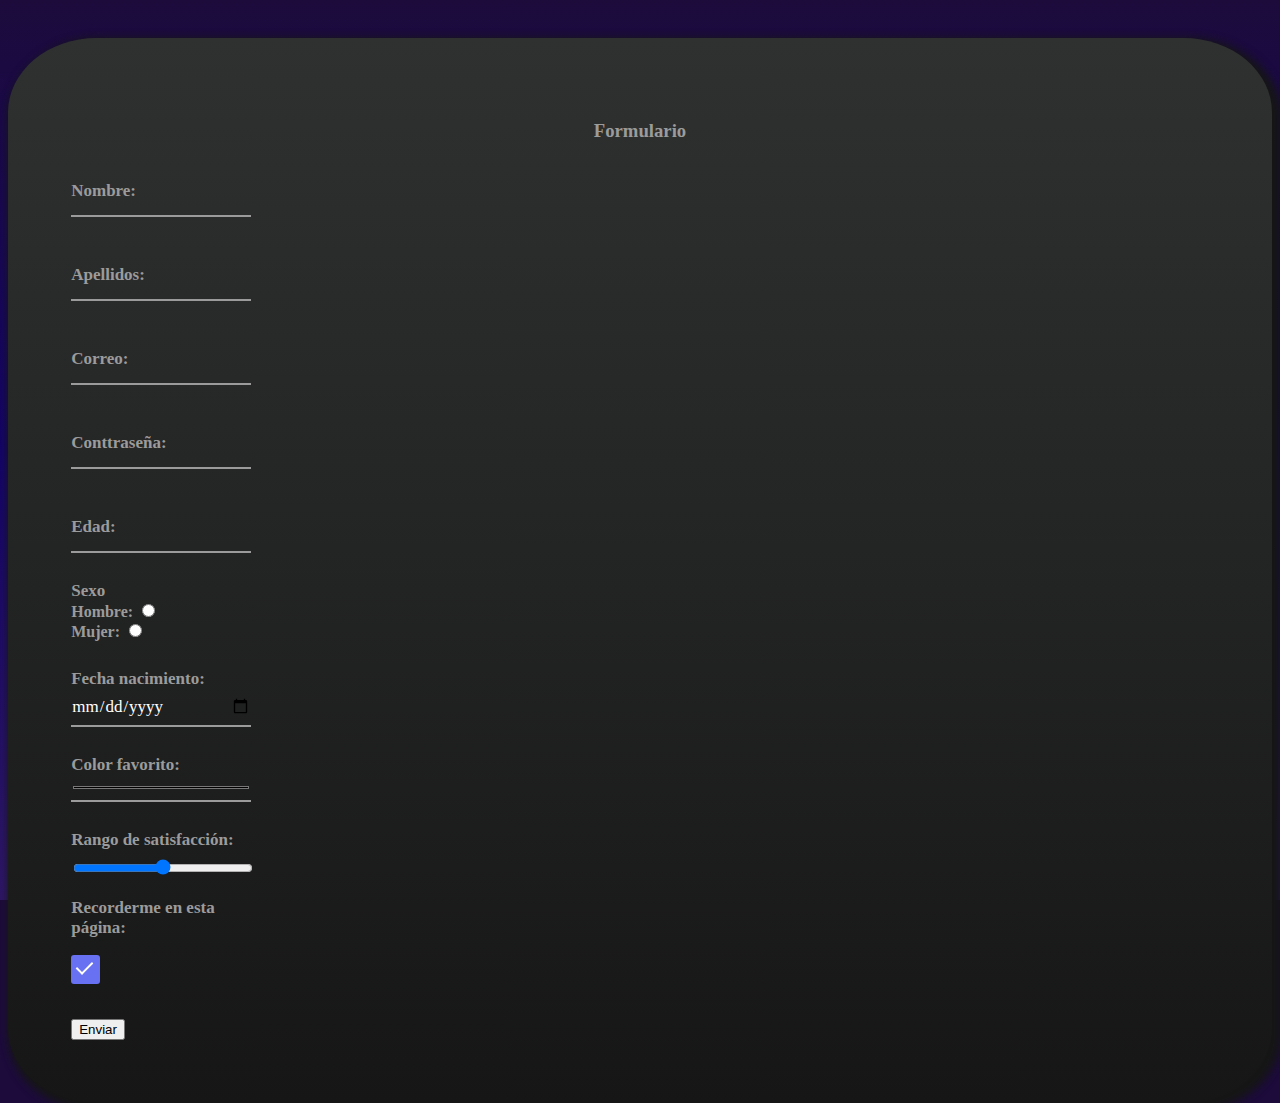
<file: Plantilla_Formulario/index.html>
<!DOCTYPE html>
<html lang="en">
<head>
    <meta charset="UTF-8">
    <meta http-equiv="X-UA-Compatible" content="IE=edge">
    <meta name="viewport" content="width=device-width, initial-scale=1.0">
    <title>Formulario</title>
    <link rel="stylesheet" href="index.css" type="text/css">
    <link href="https://cdn.jsdelivr.net/npm/bootstrap@5.0.2/dist/css/bootstrap.min.css" rel="stylesheet" integrity="sha384-EVSTQN3/azprG1Anm3QDgpJLIm9Nao0Yz1ztcQTwFspd3yD65VohhpuuCOmLASjC" crossorigin="anonymous">
</head>
<body>
    <div class="container">
        <div class="row">
            <div class="col-md-3"></div>
            <div class="col-md-6" id="centro">
                <div>
                    <div id="formulario">
                        <form action="" method="POST" id="form">
                            <h3>Formulario</h3>

                            <div class="form__group field">
                                <input required="" placeholder="Nombre" class="form__field" type="text" id="nb">
                                <label class="form__label" for="nombre">Nombre:</label>
                            </div>
                            <br>
                            <div class="form__group field">
                                <input required="" placeholder="Apellidos" class="form__field" type="text" id="sn">
                                <label class="form__label" for="apellidos">Apellidos:</label>
                            </div>
                            <br>
                            <div class="form__group field">
                                <input required="" placeholder="Correo" class="form__field" type="email" id="em">
                                <label class="form__label" for="correo">Correo:</label>
                            </div>
                            <br>
                            <div class="form__group field">
                                <input required="" placeholder="Contraseña" class="form__field" type="password" id="pass">
                                <label class="form__label" for="contraseña">Conttraseña:</label>
                            </div>
                            <br>
                            <div class="form__group field">
                                <input required="" placeholder="Edad" class="form__field" type="number" id="age" size="12" min="0" max="150">
                                <label class="form__label" for="edad">Edad:</label>
                            </div>
                            <br>
                            <div class="form__group field">
                                <label class="form__label" for="sexo">Sexo</label>
                                <span>Hombre:  </span><input type="radio" name="sexo" id="h"><br>
                                <span>Mujer:  </span><input type="radio" name="sexo" id="m">
                            </div>
                            <br>
                            <div class="form__group field">
                                <input required="" placeholder="fecha" class="form__field" type="date">
                                <label class="form__label" for="fecha nacimiento">Fecha nacimiento:</label>
                            </div>
                            <br>
                            <div class="form__group field">
                                <input required="" placeholder="color" class="form__field" type="color">
                                <label class="form__label" for="color favorito">Color favorito:</label>
                            </div>
                            <br>
                            <div class="form__group field">
                                <input required="" placeholder="rango" class="form__field" type="range" id="r">
                                <label class="form__label" for="color favorito">Rango de satisfacción:</label>
                            </div>
                            <div class="form__group field">
                                <label class="form__label" for="intereses">Recorderme en esta página:</label>
                            </div>
                            <br><br>
                            <div class="cntr">
                                <input checked="" type="checkbox" id="cbx" class="hidden-xs-up">  
                                <label for="cbx" class="cbx"></label>
                            </div>
                            <br><br>
                            <div class="d-grid gap-3">
                                <input type="submit" value="Enviar" class="btn btn-primary btn-block" id="sub">
                            </div>
                            <p class="warnings" id="warnings"></p>
                            <script src="index.js"></script>
                        </form>
                    </div>
                </div>
            </div>
            <div class="col-md-3"></div>
        </div>
    </div>
</body>
</html>
</file>
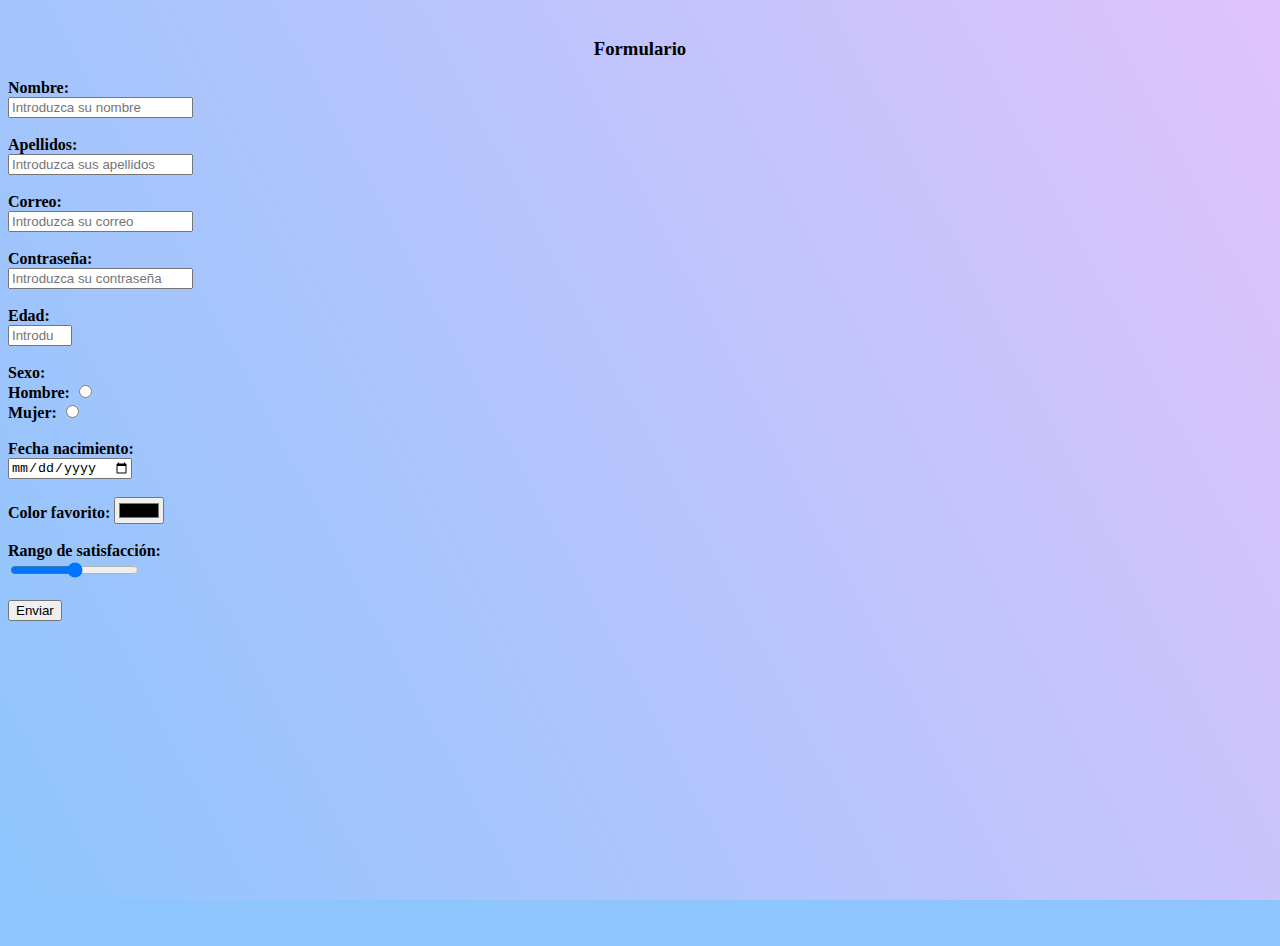
<file: Plantilla_Formulario/Formulario1/index.html>
<!DOCTYPE html>
<html lang="en">
<head>
    <meta charset="UTF-8">
    <meta http-equiv="X-UA-Compatible" content="IE=edge">
    <meta name="viewport" content="width=device-width, initial-scale=1.0">
    <title>Formulario</title>
    <link rel="stylesheet" href="index.css" type="text/css">
    <link href="https://cdn.jsdelivr.net/npm/bootstrap@5.0.2/dist/css/bootstrap.min.css" rel="stylesheet" integrity="sha384-EVSTQN3/azprG1Anm3QDgpJLIm9Nao0Yz1ztcQTwFspd3yD65VohhpuuCOmLASjC" crossorigin="anonymous">
</head>
<body>
    <div class="container">
        <div class="row">
            <div class="col-md-3"></div>
            <div class="col-md-6" id="centro">
                <div class="card">
                    <div class="card-body" id="formulario">
                        <form action="" method="get" id="form">
                            <h3>Formulario</h3>
                            <label>Nombre:</label><br>
                            <input type="text" name="nombre" id="nb" placeholder="Introduzca su nombre" required><br><br>
                            <label>Apellidos:</label><br>
                            <input type="text" name="apellidos" id="sn" placeholder="Introduzca sus apellidos"><br><br>
                            <label>Correo:</label><br>
                            <input type="email" name="correo" id="em" placeholder="Introduzca su correo"><br><br>
                            <label>Contraseña:</label><br>
                            <input type="password" name="Contraseña" id="pass" placeholder="Introduzca su contraseña"><br><br>
                            <label>Edad:</label><br>
                            <input type="number" name="annios" id="age" size="12" min="0" max="150" placeholder="Introduzca su edad"><br><br>
                            <label>Sexo:</label><br>
                            Hombre: <input type="radio" name="sexo" id="h"><br>
                            Mujer: <input type="radio" name="sexo" id="m"><br><br>
                            <label>Fecha nacimiento:</label><br>
                            <input type="date" name="fecha" id="da"><br><br>
                            <label>Color favorito:</label>
                            <input type="color" name="col" id="c"><br><br>
                            <label>Rango de satisfacción:</label><br>
                            <input type="range" name="rango" id="r"><br><br>
                            <div class="d-grid gap-3">
                                <input type="submit" value="Enviar" class="btn btn-primary btn-block" id="sub">
                            </div>
                            <p class="warnings" id="warnings"></p>
                            <script src="index.js"></script>
                        </form>
                    </div>
                </div>
            </div>
            <div class="col-md-3"></div>
        </div>
    </div>
</body>
</html>
</file>
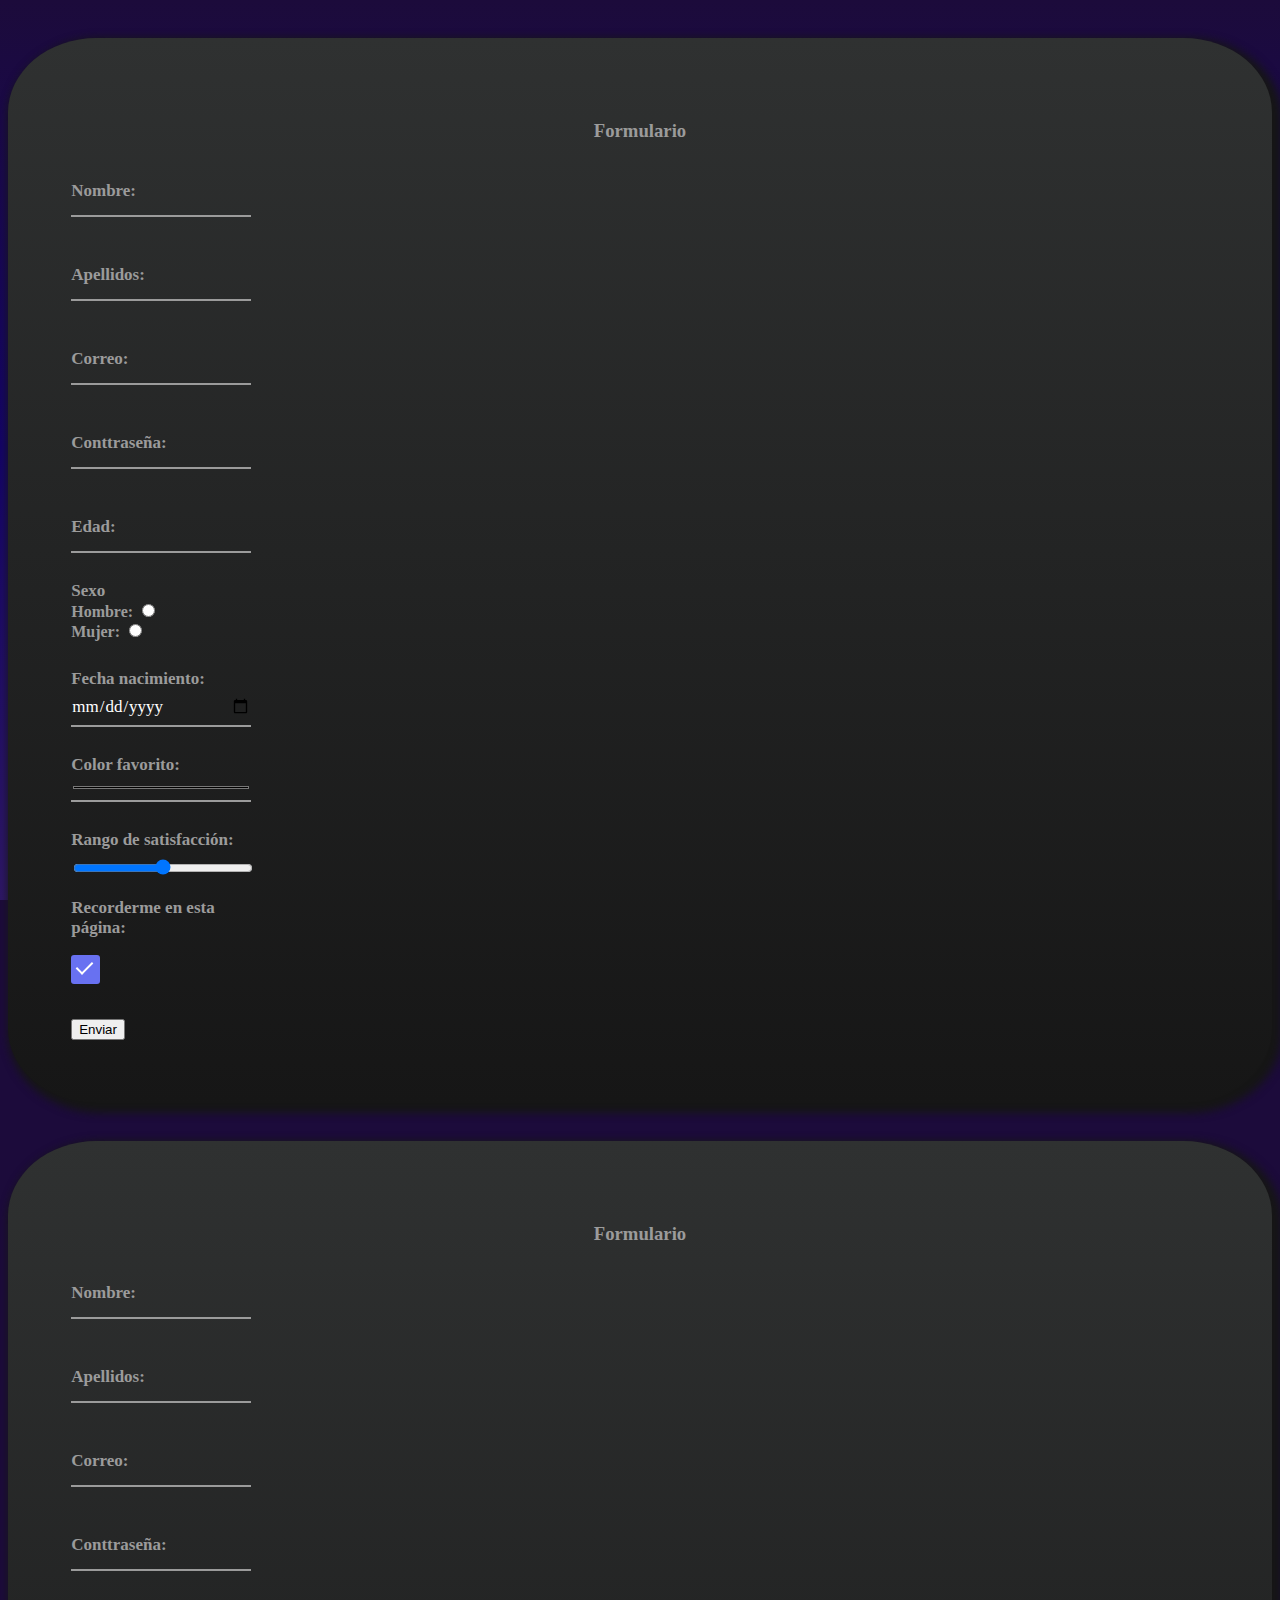
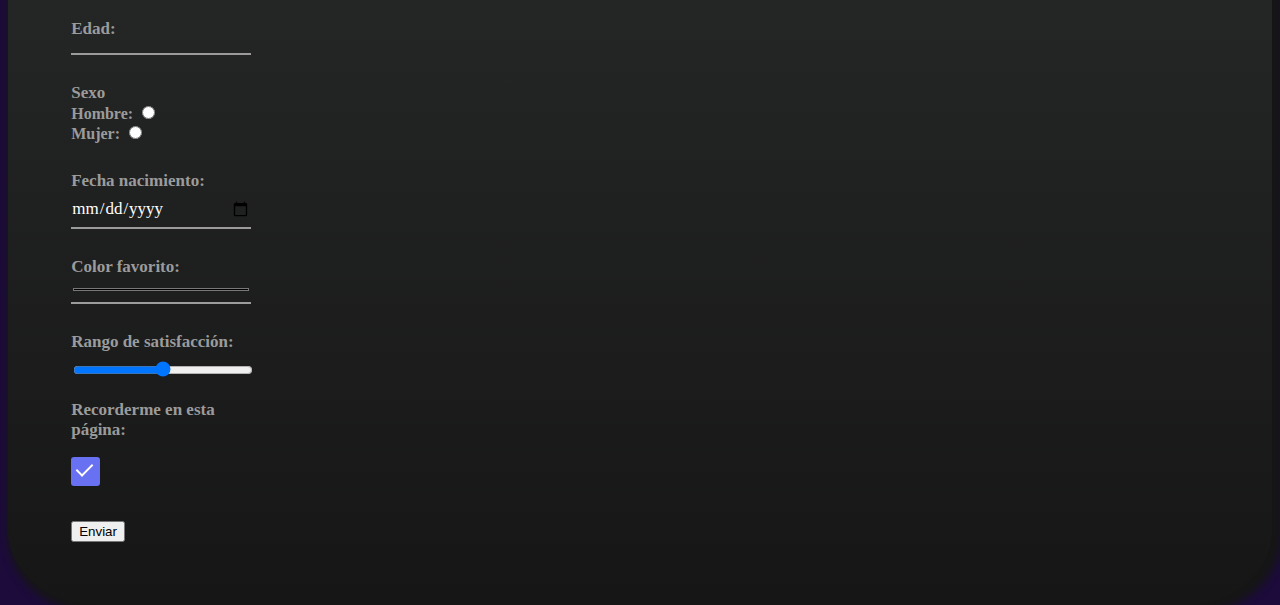
<file: Plantilla_Formulario/Formulario2/index.html>
<!DOCTYPE html>
<html lang="en">
<head>
    <meta charset="UTF-8">
    <meta http-equiv="X-UA-Compatible" content="IE=edge">
    <meta name="viewport" content="width=device-width, initial-scale=1.0">
    <title>Formulario</title>
    <link rel="stylesheet" href="index.css" type="text/css">
    <link href="https://cdn.jsdelivr.net/npm/bootstrap@5.0.2/dist/css/bootstrap.min.css" rel="stylesheet" integrity="sha384-EVSTQN3/azprG1Anm3QDgpJLIm9Nao0Yz1ztcQTwFspd3yD65VohhpuuCOmLASjC" crossorigin="anonymous">
</head>
<body>
    <div class="container">
        <div class="row">
            <div class="col-md-3"></div>
            <div class="col-md-6" id="centro">
                <div>
                    <div id="formulario">
                        <form action="" method="POST" id="form">
                            <h3>Formulario</h3>

                            <div class="form__group field">
                                <input required="" placeholder="Nombre" class="form__field" type="text" id="nb">
                                <label class="form__label" for="nombre">Nombre:</label>
                            </div>
                            <br>
                            <div class="form__group field">
                                <input required="" placeholder="Apellidos" class="form__field" type="text" id="sn">
                                <label class="form__label" for="apellidos">Apellidos:</label>
                            </div>
                            <br>
                            <div class="form__group field">
                                <input required="" placeholder="Correo" class="form__field" type="email" id="em">
                                <label class="form__label" for="correo">Correo:</label>
                            </div>
                            <br>
                            <div class="form__group field">
                                <input required="" placeholder="Contraseña" class="form__field" type="password" id="pass">
                                <label class="form__label" for="contraseña">Conttraseña:</label>
                            </div>
                            <br>
                            <div class="form__group field">
                                <input required="" placeholder="Edad" class="form__field" type="number" id="age" size="12" min="0" max="150">
                                <label class="form__label" for="edad">Edad:</label>
                            </div>
                            <br>
                            <div class="form__group field">
                                <label class="form__label" for="sexo">Sexo</label>
                                <span>Hombre:  </span><input type="radio" name="sexo" id="h"><br>
                                <span>Mujer:  </span><input type="radio" name="sexo" id="m">
                            </div>
                            <br>
                            <div class="form__group field">
                                <input required="" placeholder="fecha" class="form__field" type="date">
                                <label class="form__label" for="fecha nacimiento">Fecha nacimiento:</label>
                            </div>
                            <br>
                            <div class="form__group field">
                                <input required="" placeholder="color" class="form__field" type="color">
                                <label class="form__label" for="color favorito">Color favorito:</label>
                            </div>
                            <br>
                            <div class="form__group field">
                                <input required="" placeholder="rango" class="form__field" type="range" id="r">
                                <label class="form__label" for="color favorito">Rango de satisfacción:</label>
                            </div>
                            <div class="form__group field">
                                <label class="form__label" for="intereses">Recorderme en esta página:</label>
                            </div>
                            <br><br>
                            <div class="cntr">
                                <input checked="" type="checkbox" id="cbx" class="hidden-xs-up">  
                                <label for="cbx" class="cbx"></label>
                            </div>
                            <br><br>
                            <div class="d-grid gap-3">
                                <input type="submit" value="Enviar" class="btn btn-primary btn-block" id="sub">
                            </div>
                            <p class="warnings" id="warnings"></p>
                            <script src="index.js"></script>
                        </form>
                    </div>
                </div>
            </div>
            <div class="col-md-3"></div>
        </div>
    </div>
</body>
</html> <div class="container">
        <div class="row">
            <div class="col-md-3"></div>
            <div class="col-md-6" id="centro">
                <div>
                    <div id="formulario">
                        <form action="" method="POST" id="form">
                            <h3>Formulario</h3>

                            <div class="form__group field">
                                <input required="" placeholder="Nombre" class="form__field" type="text" id="nb">
                                <label class="form__label" for="nombre">Nombre:</label>
                            </div>
                            <br>
                            <div class="form__group field">
                                <input required="" placeholder="Apellidos" class="form__field" type="text" id="sn">
                                <label class="form__label" for="apellidos">Apellidos:</label>
                            </div>
                            <br>
                            <div class="form__group field">
                                <input required="" placeholder="Correo" class="form__field" type="email" id="em">
                                <label class="form__label" for="correo">Correo:</label>
                            </div>
                            <br>
                            <div class="form__group field">
                                <input required="" placeholder="Contraseña" class="form__field" type="password" id="pass">
                                <label class="form__label" for="contraseña">Conttraseña:</label>
                            </div>
                            <br>
                            <div class="form__group field">
                                <input required="" placeholder="Edad" class="form__field" type="number" id="age" size="12" min="0" max="150">
                                <label class="form__label" for="edad">Edad:</label>
                            </div>
                            <br>
                            <div class="form__group field">
                                <label class="form__label" for="sexo">Sexo</label>
                                <span>Hombre:  </span><input type="radio" name="sexo" id="h"><br>
                                <span>Mujer:  </span><input type="radio" name="sexo" id="m">
                            </div>
                            <br>
                            <div class="form__group field">
                                <input required="" placeholder="fecha" class="form__field" type="date">
                                <label class="form__label" for="fecha nacimiento">Fecha nacimiento:</label>
                            </div>
                            <br>
                            <div class="form__group field">
                                <input required="" placeholder="color" class="form__field" type="color">
                                <label class="form__label" for="color favorito">Color favorito:</label>
                            </div>
                            <br>
                            <div class="form__group field">
                                <input required="" placeholder="rango" class="form__field" type="range" id="r">
                                <label class="form__label" for="color favorito">Rango de satisfacción:</label>
                            </div>
                            <div class="form__group field">
                                <label class="form__label" for="intereses">Recorderme en esta página:</label>
                            </div>
                            <br><br>
                            <div class="cntr">
                                <input checked="" type="checkbox" id="cbx" class="hidden-xs-up">  
                                <label for="cbx" class="cbx"></label>
                            </div>
                            <br><br>
                            <div class="d-grid gap-3">
                                <input type="submit" value="Enviar" class="btn btn-primary btn-block" id="sub">
                            </div>
                            <p class="warnings" id="warnings"></p>
                            <script src="index.js"></script>
                        </form>
                    </div>
                </div>
            </div>
            <div class="col-md-3"></div>
        </div>
    </div>
</body>
</html>
</file>
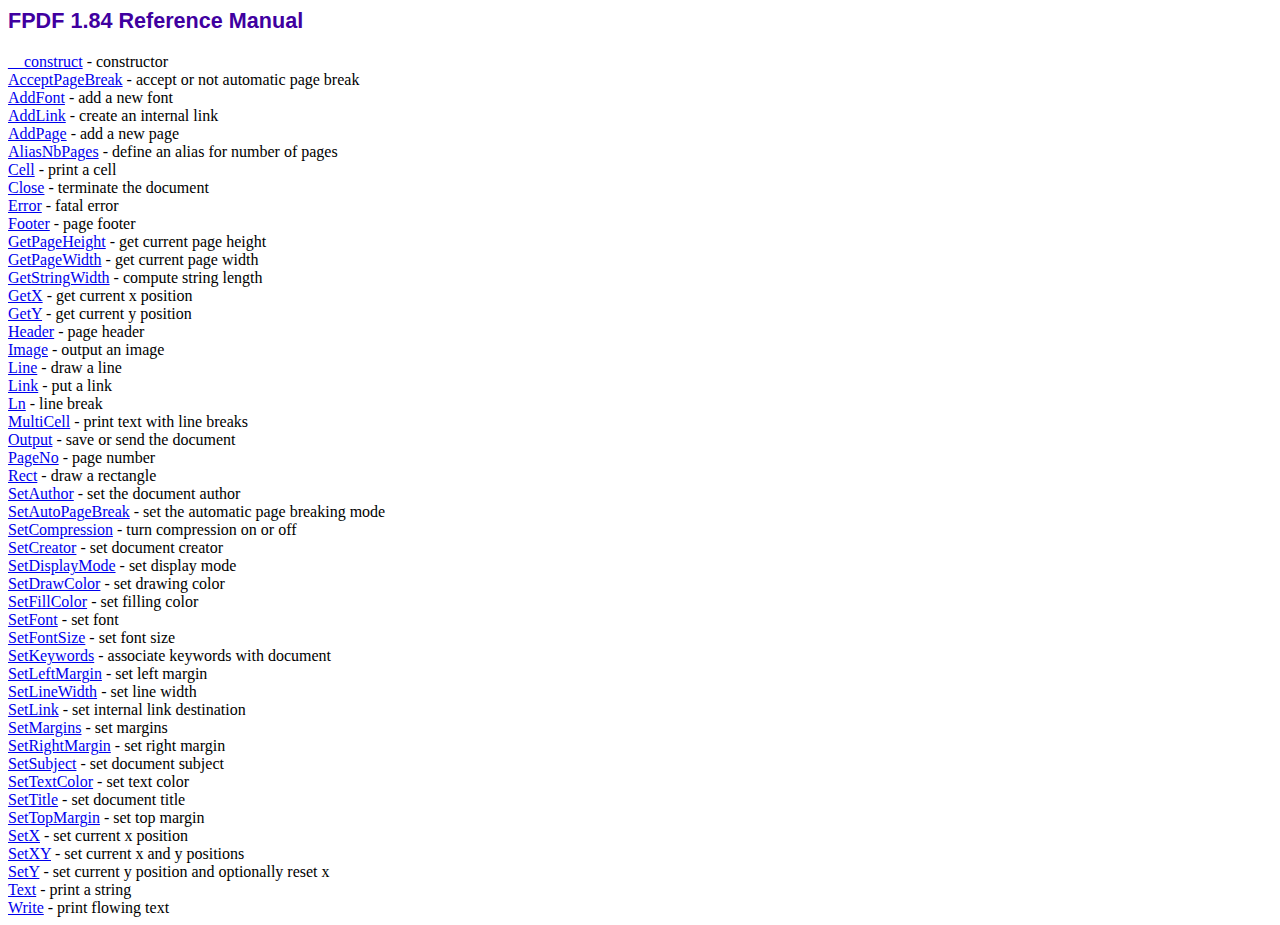
<file: Unidad2/doc/index.htm>
<!DOCTYPE html PUBLIC "-//W3C//DTD HTML 4.01 Transitional//EN">
<html>
<head>
<meta http-equiv="Content-Type" content="text/html; charset=ISO-8859-1">
<title>FPDF 1.84 Reference Manual</title>
<link type="text/css" rel="stylesheet" href="../fpdf.css">
</head>
<body>
<h1>FPDF 1.84 Reference Manual</h1>
<a href="__construct.htm">__construct</a> - constructor<br>
<a href="acceptpagebreak.htm">AcceptPageBreak</a> - accept or not automatic page break<br>
<a href="addfont.htm">AddFont</a> - add a new font<br>
<a href="addlink.htm">AddLink</a> - create an internal link<br>
<a href="addpage.htm">AddPage</a> - add a new page<br>
<a href="aliasnbpages.htm">AliasNbPages</a> - define an alias for number of pages<br>
<a href="cell.htm">Cell</a> - print a cell<br>
<a href="close.htm">Close</a> - terminate the document<br>
<a href="error.htm">Error</a> - fatal error<br>
<a href="footer.htm">Footer</a> - page footer<br>
<a href="getpageheight.htm">GetPageHeight</a> - get current page height<br>
<a href="getpagewidth.htm">GetPageWidth</a> - get current page width<br>
<a href="getstringwidth.htm">GetStringWidth</a> - compute string length<br>
<a href="getx.htm">GetX</a> - get current x position<br>
<a href="gety.htm">GetY</a> - get current y position<br>
<a href="header.htm">Header</a> - page header<br>
<a href="image.htm">Image</a> - output an image<br>
<a href="line.htm">Line</a> - draw a line<br>
<a href="link.htm">Link</a> - put a link<br>
<a href="ln.htm">Ln</a> - line break<br>
<a href="multicell.htm">MultiCell</a> - print text with line breaks<br>
<a href="output.htm">Output</a> - save or send the document<br>
<a href="pageno.htm">PageNo</a> - page number<br>
<a href="rect.htm">Rect</a> - draw a rectangle<br>
<a href="setauthor.htm">SetAuthor</a> - set the document author<br>
<a href="setautopagebreak.htm">SetAutoPageBreak</a> - set the automatic page breaking mode<br>
<a href="setcompression.htm">SetCompression</a> - turn compression on or off<br>
<a href="setcreator.htm">SetCreator</a> - set document creator<br>
<a href="setdisplaymode.htm">SetDisplayMode</a> - set display mode<br>
<a href="setdrawcolor.htm">SetDrawColor</a> - set drawing color<br>
<a href="setfillcolor.htm">SetFillColor</a> - set filling color<br>
<a href="setfont.htm">SetFont</a> - set font<br>
<a href="setfontsize.htm">SetFontSize</a> - set font size<br>
<a href="setkeywords.htm">SetKeywords</a> - associate keywords with document<br>
<a href="setleftmargin.htm">SetLeftMargin</a> - set left margin<br>
<a href="setlinewidth.htm">SetLineWidth</a> - set line width<br>
<a href="setlink.htm">SetLink</a> - set internal link destination<br>
<a href="setmargins.htm">SetMargins</a> - set margins<br>
<a href="setrightmargin.htm">SetRightMargin</a> - set right margin<br>
<a href="setsubject.htm">SetSubject</a> - set document subject<br>
<a href="settextcolor.htm">SetTextColor</a> - set text color<br>
<a href="settitle.htm">SetTitle</a> - set document title<br>
<a href="settopmargin.htm">SetTopMargin</a> - set top margin<br>
<a href="setx.htm">SetX</a> - set current x position<br>
<a href="setxy.htm">SetXY</a> - set current x and y positions<br>
<a href="sety.htm">SetY</a> - set current y position and optionally reset x<br>
<a href="text.htm">Text</a> - print a string<br>
<a href="write.htm">Write</a> - print flowing text<br>
</body>
</html>
</file>
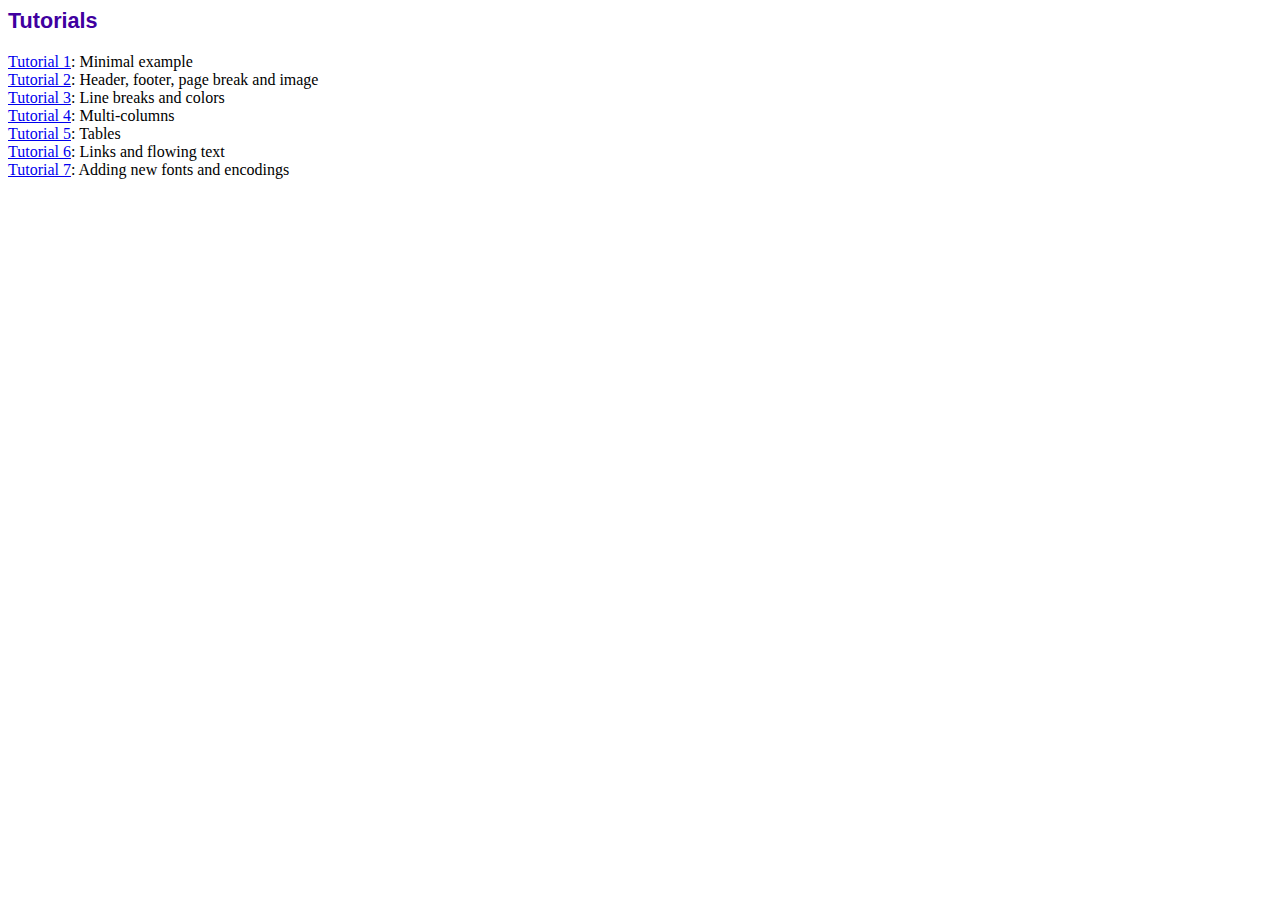
<file: Unidad2/tutorial/index.htm>
<!DOCTYPE html PUBLIC "-//W3C//DTD HTML 4.01 Transitional//EN">
<html>
<head>
<meta http-equiv="Content-Type" content="text/html; charset=ISO-8859-1">
<title>Tutorials</title>
<link type="text/css" rel="stylesheet" href="../fpdf.css">
</head>
<body>
<h1>Tutorials</h1>
<ul style="list-style-type:none; margin-left:0; padding-left:0">
<li><a href="tuto1.htm">Tutorial 1</a>: Minimal example</li>
<li><a href="tuto2.htm">Tutorial 2</a>: Header, footer, page break and image</li>
<li><a href="tuto3.htm">Tutorial 3</a>: Line breaks and colors</li>
<li><a href="tuto4.htm">Tutorial 4</a>: Multi-columns</li>
<li><a href="tuto5.htm">Tutorial 5</a>: Tables</li>
<li><a href="tuto6.htm">Tutorial 6</a>: Links and flowing text</li>
<li><a href="tuto7.htm">Tutorial 7</a>: Adding new fonts and encodings</li>
</ul>
</body>
</html>
</file>
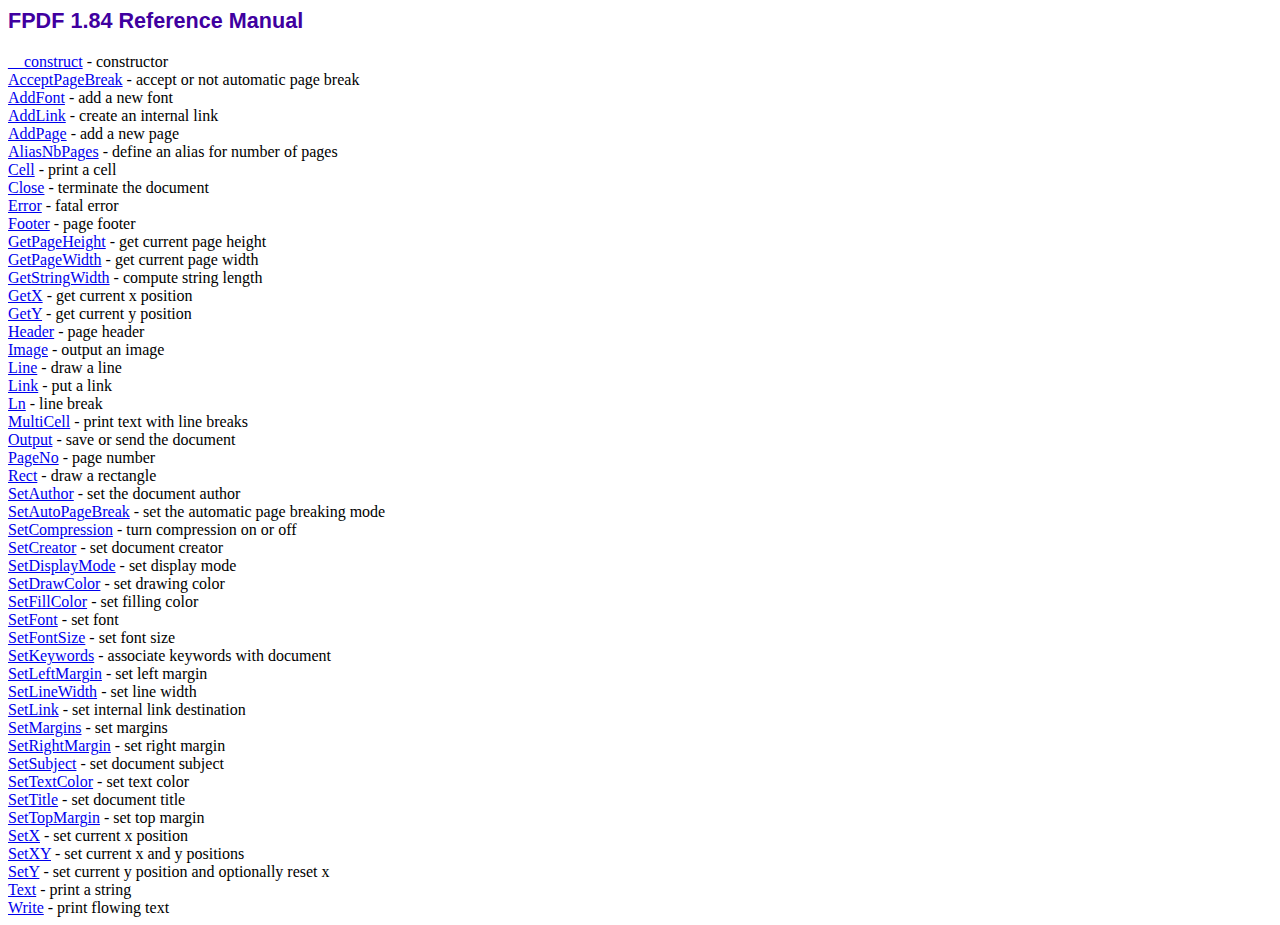
<file: LibreriaFormulario/fpdf184/doc/index.htm>
<!DOCTYPE html PUBLIC "-//W3C//DTD HTML 4.01 Transitional//EN">
<html>
<head>
<meta http-equiv="Content-Type" content="text/html; charset=ISO-8859-1">
<title>FPDF 1.84 Reference Manual</title>
<link type="text/css" rel="stylesheet" href="../fpdf.css">
</head>
<body>
<h1>FPDF 1.84 Reference Manual</h1>
<a href="__construct.htm">__construct</a> - constructor<br>
<a href="acceptpagebreak.htm">AcceptPageBreak</a> - accept or not automatic page break<br>
<a href="addfont.htm">AddFont</a> - add a new font<br>
<a href="addlink.htm">AddLink</a> - create an internal link<br>
<a href="addpage.htm">AddPage</a> - add a new page<br>
<a href="aliasnbpages.htm">AliasNbPages</a> - define an alias for number of pages<br>
<a href="cell.htm">Cell</a> - print a cell<br>
<a href="close.htm">Close</a> - terminate the document<br>
<a href="error.htm">Error</a> - fatal error<br>
<a href="footer.htm">Footer</a> - page footer<br>
<a href="getpageheight.htm">GetPageHeight</a> - get current page height<br>
<a href="getpagewidth.htm">GetPageWidth</a> - get current page width<br>
<a href="getstringwidth.htm">GetStringWidth</a> - compute string length<br>
<a href="getx.htm">GetX</a> - get current x position<br>
<a href="gety.htm">GetY</a> - get current y position<br>
<a href="header.htm">Header</a> - page header<br>
<a href="image.htm">Image</a> - output an image<br>
<a href="line.htm">Line</a> - draw a line<br>
<a href="link.htm">Link</a> - put a link<br>
<a href="ln.htm">Ln</a> - line break<br>
<a href="multicell.htm">MultiCell</a> - print text with line breaks<br>
<a href="output.htm">Output</a> - save or send the document<br>
<a href="pageno.htm">PageNo</a> - page number<br>
<a href="rect.htm">Rect</a> - draw a rectangle<br>
<a href="setauthor.htm">SetAuthor</a> - set the document author<br>
<a href="setautopagebreak.htm">SetAutoPageBreak</a> - set the automatic page breaking mode<br>
<a href="setcompression.htm">SetCompression</a> - turn compression on or off<br>
<a href="setcreator.htm">SetCreator</a> - set document creator<br>
<a href="setdisplaymode.htm">SetDisplayMode</a> - set display mode<br>
<a href="setdrawcolor.htm">SetDrawColor</a> - set drawing color<br>
<a href="setfillcolor.htm">SetFillColor</a> - set filling color<br>
<a href="setfont.htm">SetFont</a> - set font<br>
<a href="setfontsize.htm">SetFontSize</a> - set font size<br>
<a href="setkeywords.htm">SetKeywords</a> - associate keywords with document<br>
<a href="setleftmargin.htm">SetLeftMargin</a> - set left margin<br>
<a href="setlinewidth.htm">SetLineWidth</a> - set line width<br>
<a href="setlink.htm">SetLink</a> - set internal link destination<br>
<a href="setmargins.htm">SetMargins</a> - set margins<br>
<a href="setrightmargin.htm">SetRightMargin</a> - set right margin<br>
<a href="setsubject.htm">SetSubject</a> - set document subject<br>
<a href="settextcolor.htm">SetTextColor</a> - set text color<br>
<a href="settitle.htm">SetTitle</a> - set document title<br>
<a href="settopmargin.htm">SetTopMargin</a> - set top margin<br>
<a href="setx.htm">SetX</a> - set current x position<br>
<a href="setxy.htm">SetXY</a> - set current x and y positions<br>
<a href="sety.htm">SetY</a> - set current y position and optionally reset x<br>
<a href="text.htm">Text</a> - print a string<br>
<a href="write.htm">Write</a> - print flowing text<br>
</body>
</html>
</file>
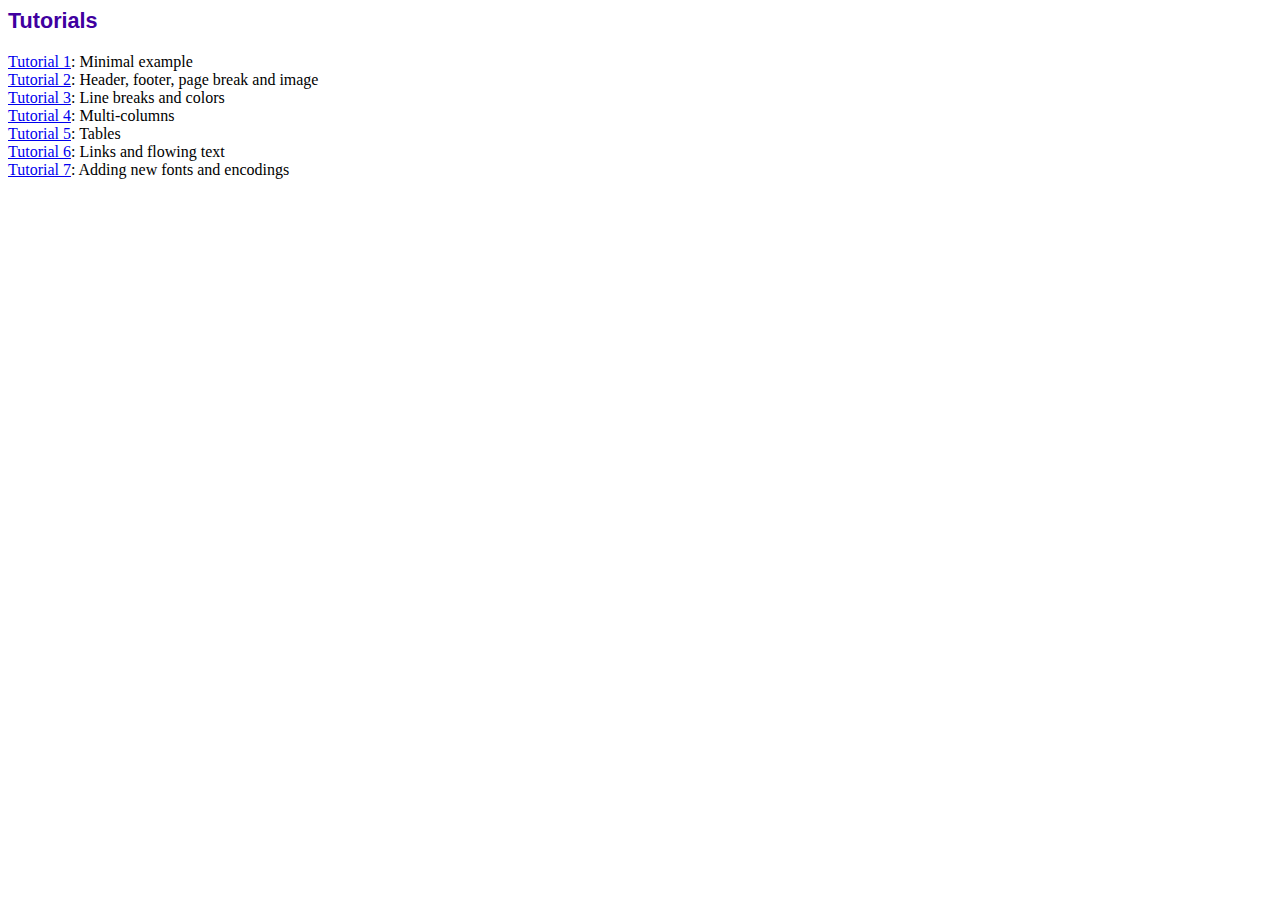
<file: LibreriaFormulario/fpdf184/tutorial/index.htm>
<!DOCTYPE html PUBLIC "-//W3C//DTD HTML 4.01 Transitional//EN">
<html>
<head>
<meta http-equiv="Content-Type" content="text/html; charset=ISO-8859-1">
<title>Tutorials</title>
<link type="text/css" rel="stylesheet" href="../fpdf.css">
</head>
<body>
<h1>Tutorials</h1>
<ul style="list-style-type:none; margin-left:0; padding-left:0">
<li><a href="tuto1.htm">Tutorial 1</a>: Minimal example</li>
<li><a href="tuto2.htm">Tutorial 2</a>: Header, footer, page break and image</li>
<li><a href="tuto3.htm">Tutorial 3</a>: Line breaks and colors</li>
<li><a href="tuto4.htm">Tutorial 4</a>: Multi-columns</li>
<li><a href="tuto5.htm">Tutorial 5</a>: Tables</li>
<li><a href="tuto6.htm">Tutorial 6</a>: Links and flowing text</li>
<li><a href="tuto7.htm">Tutorial 7</a>: Adding new fonts and encodings</li>
</ul>
</body>
</html>
</file>
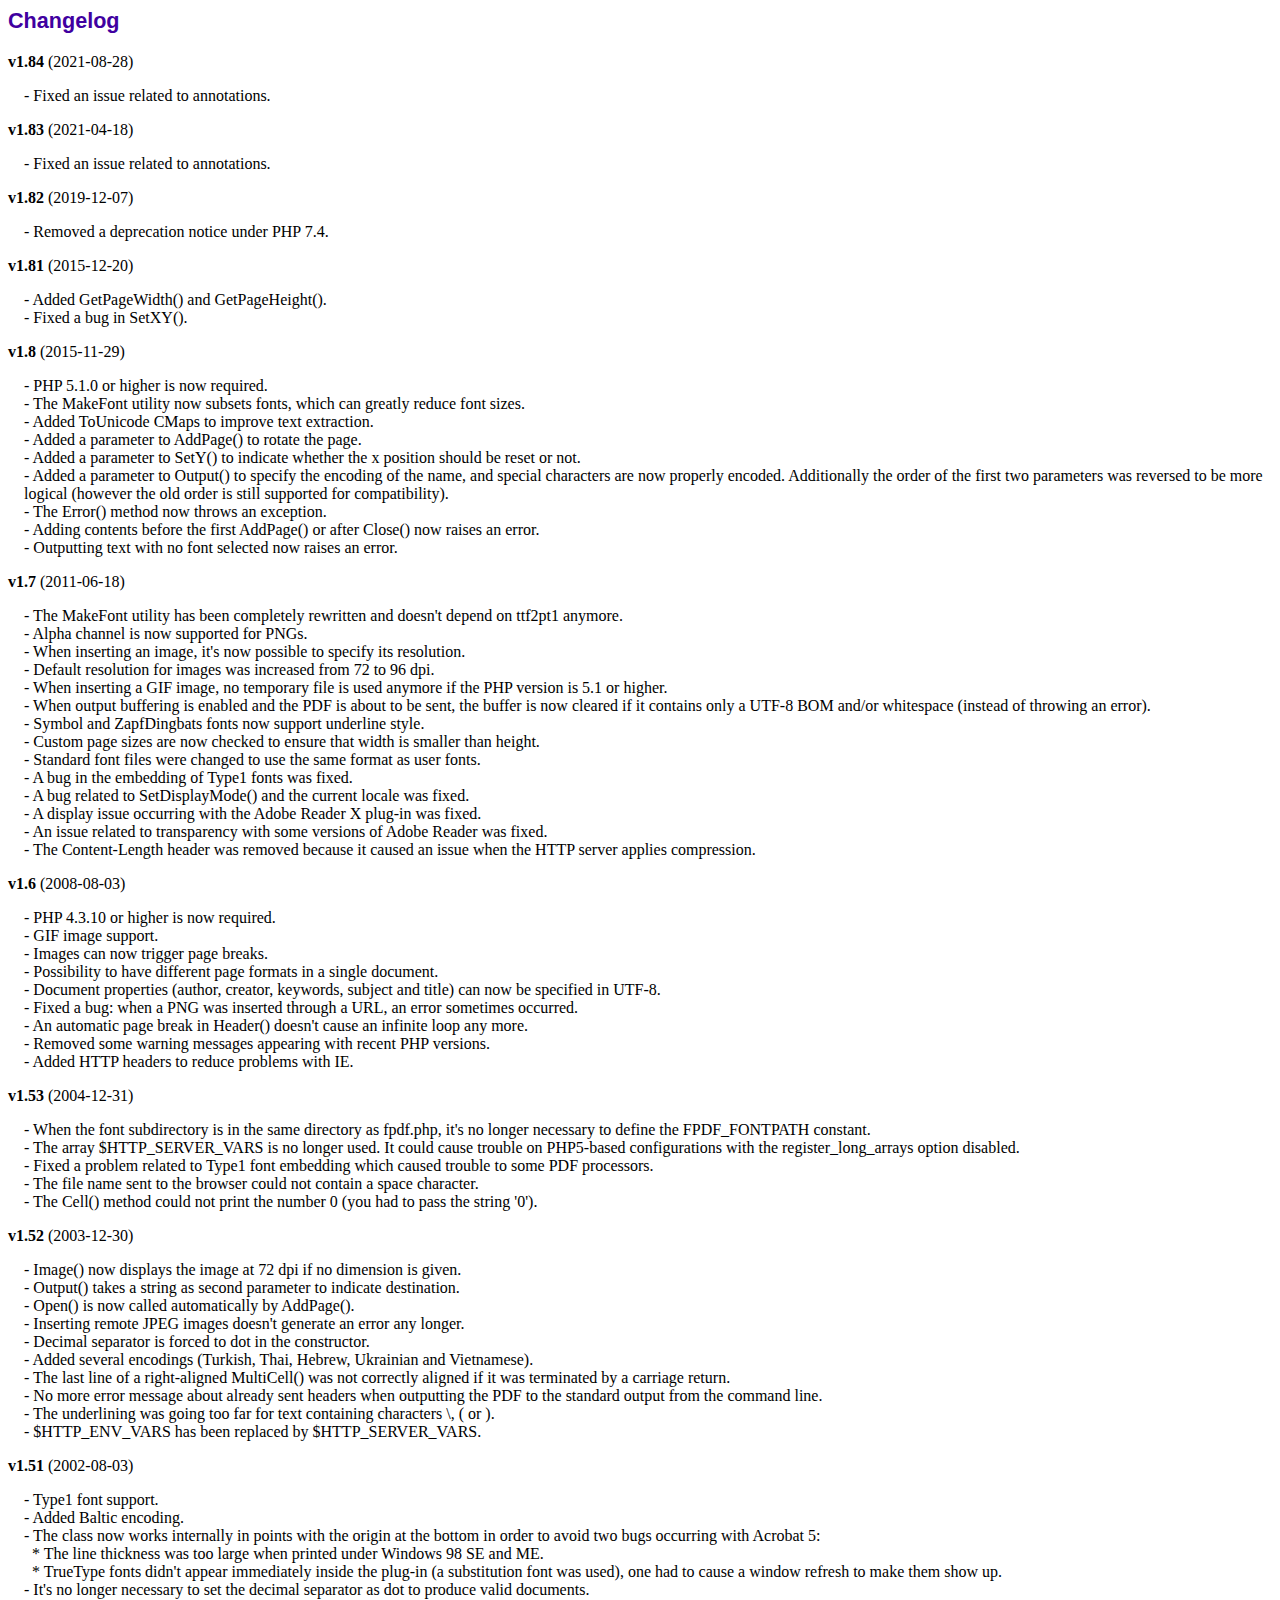
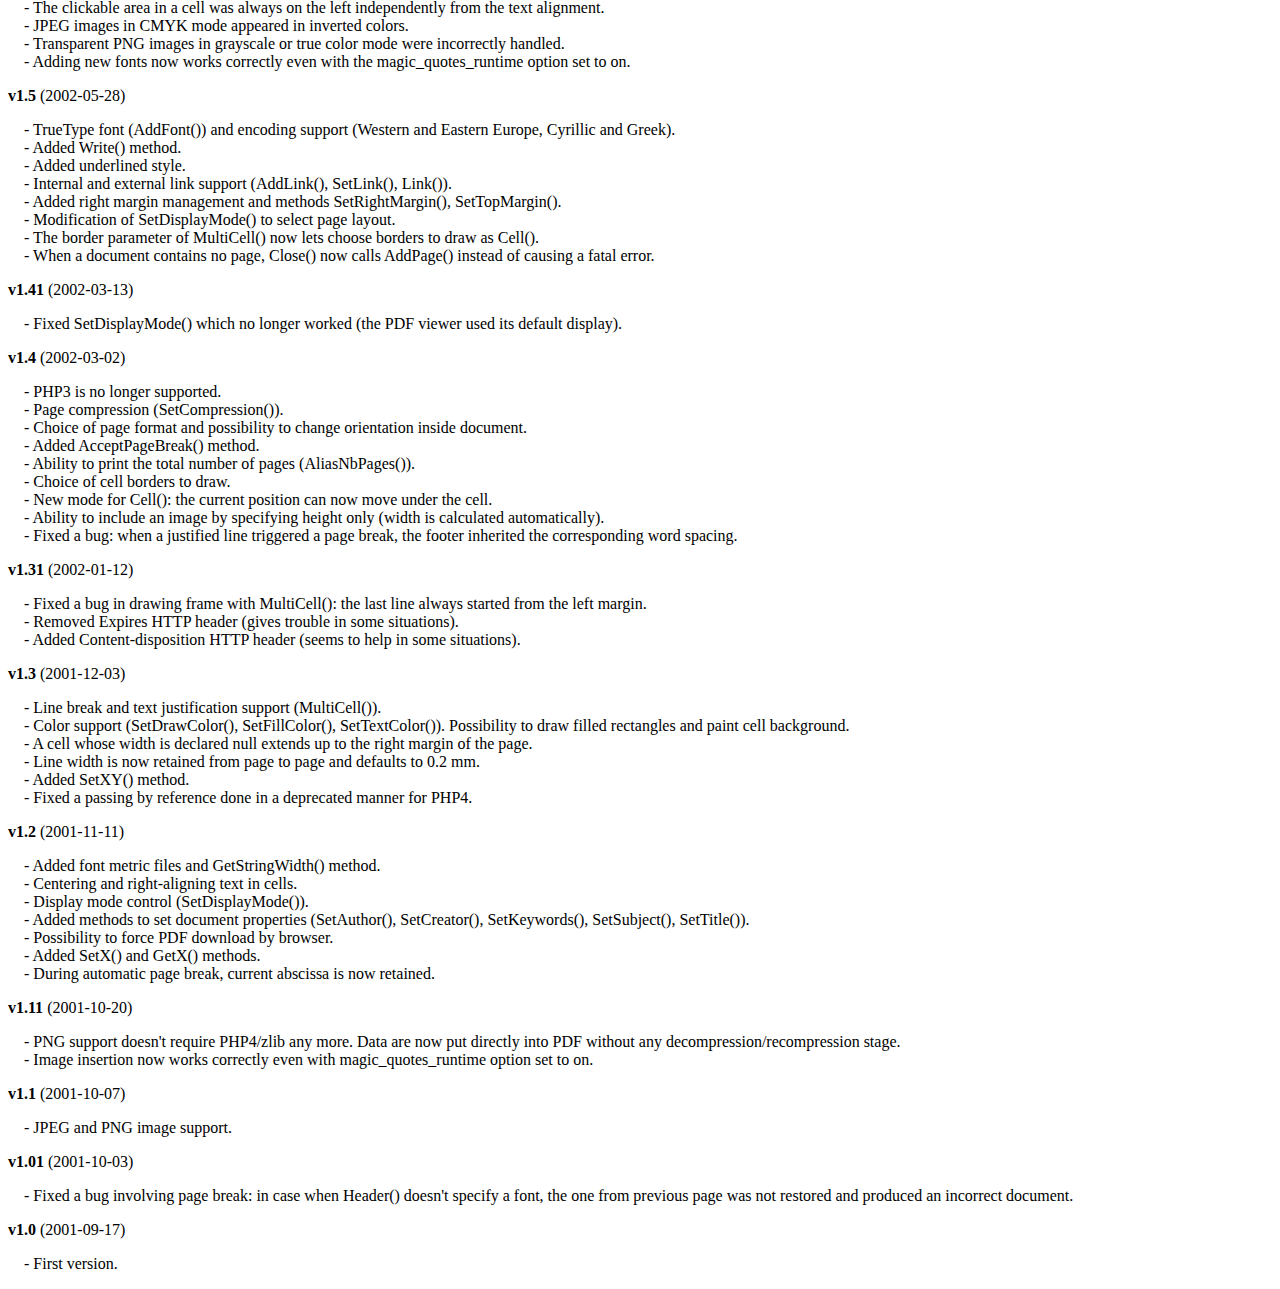
<file: Unidad2/changelog.htm>
<!DOCTYPE html PUBLIC "-//W3C//DTD HTML 4.01 Transitional//EN">
<html>
<head>
<meta http-equiv="Content-Type" content="text/html; charset=ISO-8859-1">
<title>Changelog</title>
<link type="text/css" rel="stylesheet" href="fpdf.css">
<style type="text/css">
dd {margin:1em 0 1em 1em}
</style>
</head>
<body>
<h1>Changelog</h1>
<dl>
<dt><strong>v1.84</strong> (2021-08-28)</dt>
<dd>
- Fixed an issue related to annotations.<br>
</dd>
<dt><strong>v1.83</strong> (2021-04-18)</dt>
<dd>
- Fixed an issue related to annotations.<br>
</dd>
<dt><strong>v1.82</strong> (2019-12-07)</dt>
<dd>
- Removed a deprecation notice under PHP 7.4.<br>
</dd>
<dt><strong>v1.81</strong> (2015-12-20)</dt>
<dd>
- Added GetPageWidth() and GetPageHeight().<br>
- Fixed a bug in SetXY().<br>
</dd>
<dt><strong>v1.8</strong> (2015-11-29)</dt>
<dd>
- PHP 5.1.0 or higher is now required.<br>
- The MakeFont utility now subsets fonts, which can greatly reduce font sizes.<br>
- Added ToUnicode CMaps to improve text extraction.<br>
- Added a parameter to AddPage() to rotate the page.<br>
- Added a parameter to SetY() to indicate whether the x position should be reset or not.<br>
- Added a parameter to Output() to specify the encoding of the name, and special characters are now properly encoded. Additionally the order of the first two parameters was reversed to be more logical (however the old order is still supported for compatibility).<br>
- The Error() method now throws an exception.<br>
- Adding contents before the first AddPage() or after Close() now raises an error.<br>
- Outputting text with no font selected now raises an error.<br>
</dd>
<dt><strong>v1.7</strong> (2011-06-18)</dt>
<dd>
- The MakeFont utility has been completely rewritten and doesn't depend on ttf2pt1 anymore.<br>
- Alpha channel is now supported for PNGs.<br>
- When inserting an image, it's now possible to specify its resolution.<br>
- Default resolution for images was increased from 72 to 96 dpi.<br>
- When inserting a GIF image, no temporary file is used anymore if the PHP version is 5.1 or higher.<br>
- When output buffering is enabled and the PDF is about to be sent, the buffer is now cleared if it contains only a UTF-8 BOM and/or whitespace (instead of throwing an error).<br>
- Symbol and ZapfDingbats fonts now support underline style.<br>
- Custom page sizes are now checked to ensure that width is smaller than height.<br>
- Standard font files were changed to use the same format as user fonts.<br>
- A bug in the embedding of Type1 fonts was fixed.<br>
- A bug related to SetDisplayMode() and the current locale was fixed.<br>
- A display issue occurring with the Adobe Reader X plug-in was fixed.<br>
- An issue related to transparency with some versions of Adobe Reader was fixed.<br>
- The Content-Length header was removed because it caused an issue when the HTTP server applies compression.<br>
</dd>
<dt><strong>v1.6</strong> (2008-08-03)</dt>
<dd>
- PHP 4.3.10 or higher is now required.<br>
- GIF image support.<br>
- Images can now trigger page breaks.<br>
- Possibility to have different page formats in a single document.<br>
- Document properties (author, creator, keywords, subject and title) can now be specified in UTF-8.<br>
- Fixed a bug: when a PNG was inserted through a URL, an error sometimes occurred.<br>
- An automatic page break in Header() doesn't cause an infinite loop any more.<br>
- Removed some warning messages appearing with recent PHP versions.<br>
- Added HTTP headers to reduce problems with IE.<br>
</dd>
<dt><strong>v1.53</strong> (2004-12-31)</dt>
<dd>
- When the font subdirectory is in the same directory as fpdf.php, it's no longer necessary to define the FPDF_FONTPATH constant.<br>
- The array $HTTP_SERVER_VARS is no longer used. It could cause trouble on PHP5-based configurations with the register_long_arrays option disabled.<br>
- Fixed a problem related to Type1 font embedding which caused trouble to some PDF processors.<br>
- The file name sent to the browser could not contain a space character.<br>
- The Cell() method could not print the number 0 (you had to pass the string '0').<br>
</dd>
<dt><strong>v1.52</strong> (2003-12-30)</dt>
<dd>
- Image() now displays the image at 72 dpi if no dimension is given.<br>
- Output() takes a string as second parameter to indicate destination.<br>
- Open() is now called automatically by AddPage().<br>
- Inserting remote JPEG images doesn't generate an error any longer.<br>
- Decimal separator is forced to dot in the constructor.<br>
- Added several encodings (Turkish, Thai, Hebrew, Ukrainian and Vietnamese).<br>
- The last line of a right-aligned MultiCell() was not correctly aligned if it was terminated by a carriage return.<br>
- No more error message about already sent headers when outputting the PDF to the standard output from the command line.<br>
- The underlining was going too far for text containing characters \, ( or ).<br>
- $HTTP_ENV_VARS has been replaced by $HTTP_SERVER_VARS.<br>
</dd>
<dt><strong>v1.51</strong> (2002-08-03)</dt>
<dd>
- Type1 font support.<br>
- Added Baltic encoding.<br>
- The class now works internally in points with the origin at the bottom in order to avoid two bugs occurring with Acrobat 5:<br>&nbsp;&nbsp;* The line thickness was too large when printed under Windows 98 SE and ME.<br>&nbsp;&nbsp;* TrueType fonts didn't appear immediately inside the plug-in (a substitution font was used), one had to cause a window refresh to make them show up.<br>
- It's no longer necessary to set the decimal separator as dot to produce valid documents.<br>
- The clickable area in a cell was always on the left independently from the text alignment.<br>
- JPEG images in CMYK mode appeared in inverted colors.<br>
- Transparent PNG images in grayscale or true color mode were incorrectly handled.<br>
- Adding new fonts now works correctly even with the magic_quotes_runtime option set to on.<br>
</dd>
<dt><strong>v1.5</strong> (2002-05-28)</dt>
<dd>
- TrueType font (AddFont()) and encoding support (Western and Eastern Europe, Cyrillic and Greek).<br>
- Added Write() method.<br>
- Added underlined style.<br>
- Internal and external link support (AddLink(), SetLink(), Link()).<br>
- Added right margin management and methods SetRightMargin(), SetTopMargin().<br>
- Modification of SetDisplayMode() to select page layout.<br>
- The border parameter of MultiCell() now lets choose borders to draw as Cell().<br>
- When a document contains no page, Close() now calls AddPage() instead of causing a fatal error.<br>
</dd>
<dt><strong>v1.41</strong> (2002-03-13)</dt>
<dd>
- Fixed SetDisplayMode() which no longer worked (the PDF viewer used its default display).<br>
</dd>
<dt><strong>v1.4</strong> (2002-03-02)</dt>
<dd>
- PHP3 is no longer supported.<br>
- Page compression (SetCompression()).<br>
- Choice of page format and possibility to change orientation inside document.<br>
- Added AcceptPageBreak() method.<br>
- Ability to print the total number of pages (AliasNbPages()).<br>
- Choice of cell borders to draw.<br>
- New mode for Cell(): the current position can now move under the cell.<br>
- Ability to include an image by specifying height only (width is calculated automatically).<br>
- Fixed a bug: when a justified line triggered a page break, the footer inherited the corresponding word spacing.<br>
</dd>
<dt><strong>v1.31</strong> (2002-01-12)</dt>
<dd>
- Fixed a bug in drawing frame with MultiCell(): the last line always started from the left margin.<br>
- Removed Expires HTTP header (gives trouble in some situations).<br>
- Added Content-disposition HTTP header (seems to help in some situations).<br>
</dd>
<dt><strong>v1.3</strong> (2001-12-03)</dt>
<dd>
- Line break and text justification support (MultiCell()).<br>
- Color support (SetDrawColor(), SetFillColor(), SetTextColor()). Possibility to draw filled rectangles and paint cell background.<br>
- A cell whose width is declared null extends up to the right margin of the page.<br>
- Line width is now retained from page to page and defaults to 0.2 mm.<br>
- Added SetXY() method.<br>
- Fixed a passing by reference done in a deprecated manner for PHP4.<br>
</dd>
<dt><strong>v1.2</strong> (2001-11-11)</dt>
<dd>
- Added font metric files and GetStringWidth() method.<br>
- Centering and right-aligning text in cells.<br>
- Display mode control (SetDisplayMode()).<br>
- Added methods to set document properties (SetAuthor(), SetCreator(), SetKeywords(), SetSubject(), SetTitle()).<br>
- Possibility to force PDF download by browser.<br>
- Added SetX() and GetX() methods.<br>
- During automatic page break, current abscissa is now retained.<br>
</dd>
<dt><strong>v1.11</strong> (2001-10-20)</dt>
<dd>
- PNG support doesn't require PHP4/zlib any more. Data are now put directly into PDF without any decompression/recompression stage.<br>
- Image insertion now works correctly even with magic_quotes_runtime option set to on.<br>
</dd>
<dt><strong>v1.1</strong> (2001-10-07)</dt>
<dd>
- JPEG and PNG image support.<br>
</dd>
<dt><strong>v1.01</strong> (2001-10-03)</dt>
<dd>
- Fixed a bug involving page break: in case when Header() doesn't specify a font, the one from previous page was not restored and produced an incorrect document.<br>
</dd>
<dt><strong>v1.0</strong> (2001-09-17)</dt>
<dd>
- First version.<br>
</dd>
</dl>
</body>
</html>
</file>
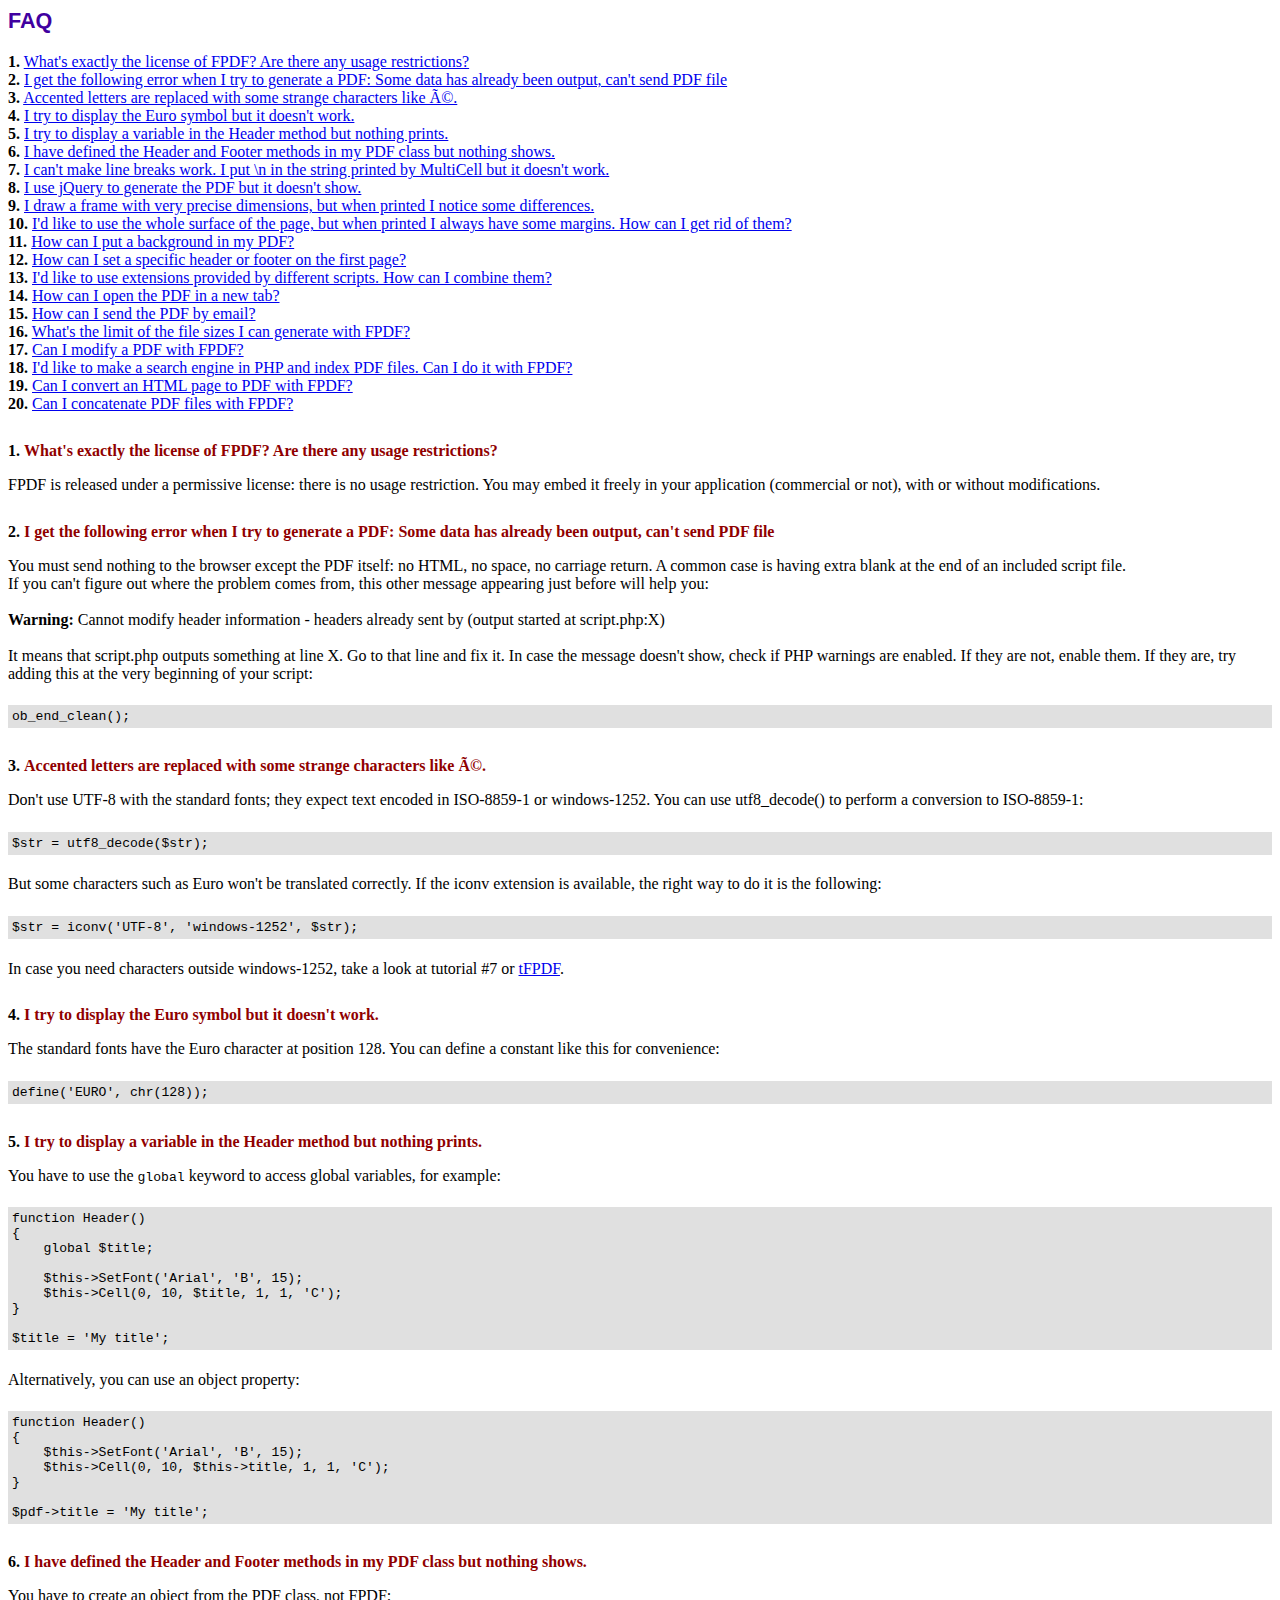
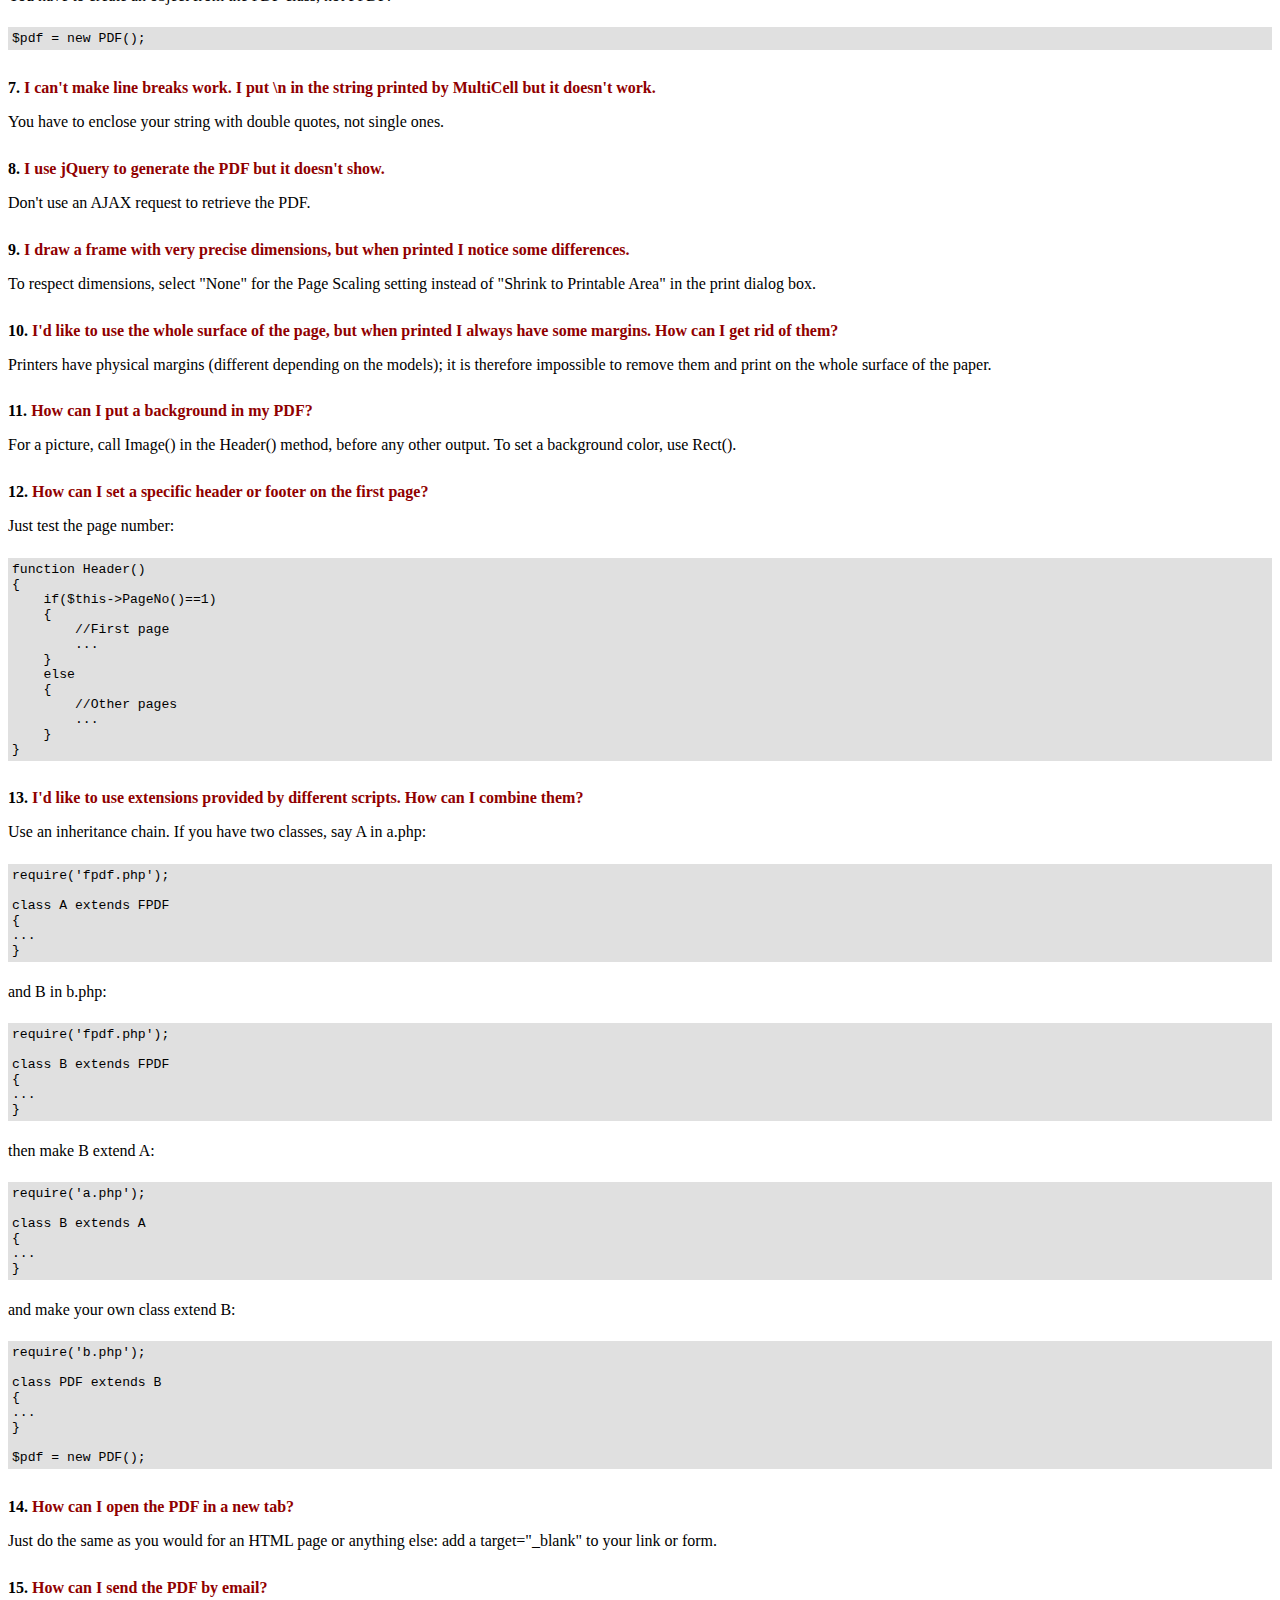
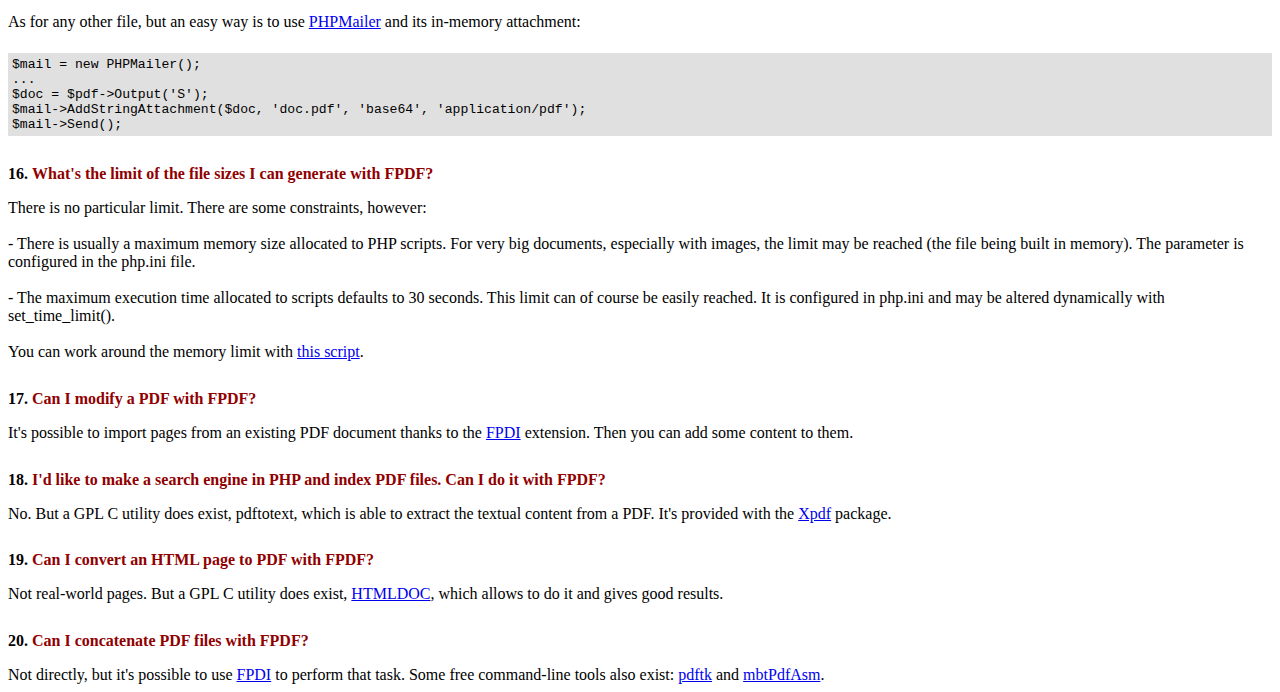
<file: Unidad2/FAQ.htm>
<!DOCTYPE html PUBLIC "-//W3C//DTD HTML 4.01 Transitional//EN">
<html>
<head>
<meta http-equiv="Content-Type" content="text/html; charset=ISO-8859-1">
<title>FAQ</title>
<link type="text/css" rel="stylesheet" href="fpdf.css">
<style type="text/css">
ul {list-style-type:none; margin:0; padding:0}
ul#answers li {margin-top:1.8em}
.question {font-weight:bold; color:#900000}
</style>
</head>
<body>
<h1>FAQ</h1>
<ul>
<li><b>1.</b> <a href='#q1'>What's exactly the license of FPDF? Are there any usage restrictions?</a></li>
<li><b>2.</b> <a href='#q2'>I get the following error when I try to generate a PDF: Some data has already been output, can't send PDF file</a></li>
<li><b>3.</b> <a href='#q3'>Accented letters are replaced with some strange characters like é.</a></li>
<li><b>4.</b> <a href='#q4'>I try to display the Euro symbol but it doesn't work.</a></li>
<li><b>5.</b> <a href='#q5'>I try to display a variable in the Header method but nothing prints.</a></li>
<li><b>6.</b> <a href='#q6'>I have defined the Header and Footer methods in my PDF class but nothing shows.</a></li>
<li><b>7.</b> <a href='#q7'>I can't make line breaks work. I put \n in the string printed by MultiCell but it doesn't work.</a></li>
<li><b>8.</b> <a href='#q8'>I use jQuery to generate the PDF but it doesn't show.</a></li>
<li><b>9.</b> <a href='#q9'>I draw a frame with very precise dimensions, but when printed I notice some differences.</a></li>
<li><b>10.</b> <a href='#q10'>I'd like to use the whole surface of the page, but when printed I always have some margins. How can I get rid of them?</a></li>
<li><b>11.</b> <a href='#q11'>How can I put a background in my PDF?</a></li>
<li><b>12.</b> <a href='#q12'>How can I set a specific header or footer on the first page?</a></li>
<li><b>13.</b> <a href='#q13'>I'd like to use extensions provided by different scripts. How can I combine them?</a></li>
<li><b>14.</b> <a href='#q14'>How can I open the PDF in a new tab?</a></li>
<li><b>15.</b> <a href='#q15'>How can I send the PDF by email?</a></li>
<li><b>16.</b> <a href='#q16'>What's the limit of the file sizes I can generate with FPDF?</a></li>
<li><b>17.</b> <a href='#q17'>Can I modify a PDF with FPDF?</a></li>
<li><b>18.</b> <a href='#q18'>I'd like to make a search engine in PHP and index PDF files. Can I do it with FPDF?</a></li>
<li><b>19.</b> <a href='#q19'>Can I convert an HTML page to PDF with FPDF?</a></li>
<li><b>20.</b> <a href='#q20'>Can I concatenate PDF files with FPDF?</a></li>
</ul>

<ul id='answers'>
<li id='q1'>
<p><b>1.</b> <span class='question'>What's exactly the license of FPDF? Are there any usage restrictions?</span></p>
FPDF is released under a permissive license: there is no usage restriction. You may embed it
freely in your application (commercial or not), with or without modifications.
</li>

<li id='q2'>
<p><b>2.</b> <span class='question'>I get the following error when I try to generate a PDF: Some data has already been output, can't send PDF file</span></p>
You must send nothing to the browser except the PDF itself: no HTML, no space, no carriage return. A common
case is having extra blank at the end of an included script file.<br>
If you can't figure out where the problem comes from, this other message appearing just before will help you:<br>
<br>
<b>Warning:</b> Cannot modify header information - headers already sent by (output started at script.php:X)<br>
<br>
It means that script.php outputs something at line X. Go to that line and fix it.
In case the message doesn't show, check if PHP warnings are enabled. If they are not, enable them. If they are,
try adding this at the very beginning of your script:
<div class="doc-source">
<pre><code>ob_end_clean();</code></pre>
</div>
</li>

<li id='q3'>
<p><b>3.</b> <span class='question'>Accented letters are replaced with some strange characters like é.</span></p>
Don't use UTF-8 with the standard fonts; they expect text encoded in ISO-8859-1 or windows-1252.
You can use utf8_decode() to perform a conversion to ISO-8859-1:
<div class="doc-source">
<pre><code>$str = utf8_decode($str);</code></pre>
</div>
But some characters such as Euro won't be translated correctly. If the iconv extension is available, the
right way to do it is the following:
<div class="doc-source">
<pre><code>$str = iconv('UTF-8', 'windows-1252', $str);</code></pre>
</div>
In case you need characters outside windows-1252, take a look at tutorial #7 or
<a href="http://www.fpdf.org/?go=script&amp;id=92" target="_blank">tFPDF</a>.
</li>

<li id='q4'>
<p><b>4.</b> <span class='question'>I try to display the Euro symbol but it doesn't work.</span></p>
The standard fonts have the Euro character at position 128. You can define a constant like this
for convenience:
<div class="doc-source">
<pre><code>define('EURO', chr(128));</code></pre>
</div>
</li>

<li id='q5'>
<p><b>5.</b> <span class='question'>I try to display a variable in the Header method but nothing prints.</span></p>
You have to use the <code>global</code> keyword to access global variables, for example:
<div class="doc-source">
<pre><code>function Header()
{
    global $title;

    $this-&gt;SetFont('Arial', 'B', 15);
    $this-&gt;Cell(0, 10, $title, 1, 1, 'C');
}

$title = 'My title';</code></pre>
</div>
Alternatively, you can use an object property:
<div class="doc-source">
<pre><code>function Header()
{
    $this-&gt;SetFont('Arial', 'B', 15);
    $this-&gt;Cell(0, 10, $this-&gt;title, 1, 1, 'C');
}

$pdf-&gt;title = 'My title';</code></pre>
</div>
</li>

<li id='q6'>
<p><b>6.</b> <span class='question'>I have defined the Header and Footer methods in my PDF class but nothing shows.</span></p>
You have to create an object from the PDF class, not FPDF:
<div class="doc-source">
<pre><code>$pdf = new PDF();</code></pre>
</div>
</li>

<li id='q7'>
<p><b>7.</b> <span class='question'>I can't make line breaks work. I put \n in the string printed by MultiCell but it doesn't work.</span></p>
You have to enclose your string with double quotes, not single ones.
</li>

<li id='q8'>
<p><b>8.</b> <span class='question'>I use jQuery to generate the PDF but it doesn't show.</span></p>
Don't use an AJAX request to retrieve the PDF.
</li>

<li id='q9'>
<p><b>9.</b> <span class='question'>I draw a frame with very precise dimensions, but when printed I notice some differences.</span></p>
To respect dimensions, select "None" for the Page Scaling setting instead of "Shrink to Printable Area" in the print dialog box.
</li>

<li id='q10'>
<p><b>10.</b> <span class='question'>I'd like to use the whole surface of the page, but when printed I always have some margins. How can I get rid of them?</span></p>
Printers have physical margins (different depending on the models); it is therefore impossible to remove
them and print on the whole surface of the paper.
</li>

<li id='q11'>
<p><b>11.</b> <span class='question'>How can I put a background in my PDF?</span></p>
For a picture, call Image() in the Header() method, before any other output. To set a background color, use Rect().
</li>

<li id='q12'>
<p><b>12.</b> <span class='question'>How can I set a specific header or footer on the first page?</span></p>
Just test the page number:
<div class="doc-source">
<pre><code>function Header()
{
    if($this-&gt;PageNo()==1)
    {
        //First page
        ...
    }
    else
    {
        //Other pages
        ...
    }
}</code></pre>
</div>
</li>

<li id='q13'>
<p><b>13.</b> <span class='question'>I'd like to use extensions provided by different scripts. How can I combine them?</span></p>
Use an inheritance chain. If you have two classes, say A in a.php:
<div class="doc-source">
<pre><code>require('fpdf.php');

class A extends FPDF
{
...
}</code></pre>
</div>
and B in b.php:
<div class="doc-source">
<pre><code>require('fpdf.php');

class B extends FPDF
{
...
}</code></pre>
</div>
then make B extend A:
<div class="doc-source">
<pre><code>require('a.php');

class B extends A
{
...
}</code></pre>
</div>
and make your own class extend B:
<div class="doc-source">
<pre><code>require('b.php');

class PDF extends B
{
...
}

$pdf = new PDF();</code></pre>
</div>
</li>

<li id='q14'>
<p><b>14.</b> <span class='question'>How can I open the PDF in a new tab?</span></p>
Just do the same as you would for an HTML page or anything else: add a target="_blank" to your link or form.
</li>

<li id='q15'>
<p><b>15.</b> <span class='question'>How can I send the PDF by email?</span></p>
As for any other file, but an easy way is to use <a href="https://github.com/PHPMailer/PHPMailer" target="_blank">PHPMailer</a> and
its in-memory attachment:
<div class="doc-source">
<pre><code>$mail = new PHPMailer();
...
$doc = $pdf-&gt;Output('S');
$mail-&gt;AddStringAttachment($doc, 'doc.pdf', 'base64', 'application/pdf');
$mail-&gt;Send();</code></pre>
</div>
</li>

<li id='q16'>
<p><b>16.</b> <span class='question'>What's the limit of the file sizes I can generate with FPDF?</span></p>
There is no particular limit. There are some constraints, however:
<br>
<br>
- There is usually a maximum memory size allocated to PHP scripts. For very big documents,
especially with images, the limit may be reached (the file being built in memory). The
parameter is configured in the php.ini file.
<br>
<br>
- The maximum execution time allocated to scripts defaults to 30 seconds. This limit can of course
be easily reached. It is configured in php.ini and may be altered dynamically with set_time_limit().
<br>
<br>
You can work around the memory limit with <a href="http://www.fpdf.org/?go=script&amp;id=76" target="_blank">this script</a>.
</li>

<li id='q17'>
<p><b>17.</b> <span class='question'>Can I modify a PDF with FPDF?</span></p>
It's possible to import pages from an existing PDF document thanks to the
<a href="https://www.setasign.com/products/fpdi/about/" target="_blank">FPDI</a> extension.
Then you can add some content to them.
</li>

<li id='q18'>
<p><b>18.</b> <span class='question'>I'd like to make a search engine in PHP and index PDF files. Can I do it with FPDF?</span></p>
No. But a GPL C utility does exist, pdftotext, which is able to extract the textual content from a PDF.
It's provided with the <a href="https://www.xpdfreader.com" target="_blank">Xpdf</a> package.
</li>

<li id='q19'>
<p><b>19.</b> <span class='question'>Can I convert an HTML page to PDF with FPDF?</span></p>
Not real-world pages. But a GPL C utility does exist, <a href="https://www.msweet.org/htmldoc/" target="_blank">HTMLDOC</a>,
which allows to do it and gives good results.
</li>

<li id='q20'>
<p><b>20.</b> <span class='question'>Can I concatenate PDF files with FPDF?</span></p>
Not directly, but it's possible to use <a href="https://www.setasign.com/products/fpdi/demos/concatenate-fake/" target="_blank">FPDI</a>
to perform that task. Some free command-line tools also exist:
<a href="https://www.pdflabs.com/tools/pdftk-the-pdf-toolkit/" target="_blank">pdftk</a> and
<a href="http://thierry.schmit.free.fr/spip/spip.php?article15" target="_blank">mbtPdfAsm</a>.
</li>
</ul>
</body>
</html>
</file>
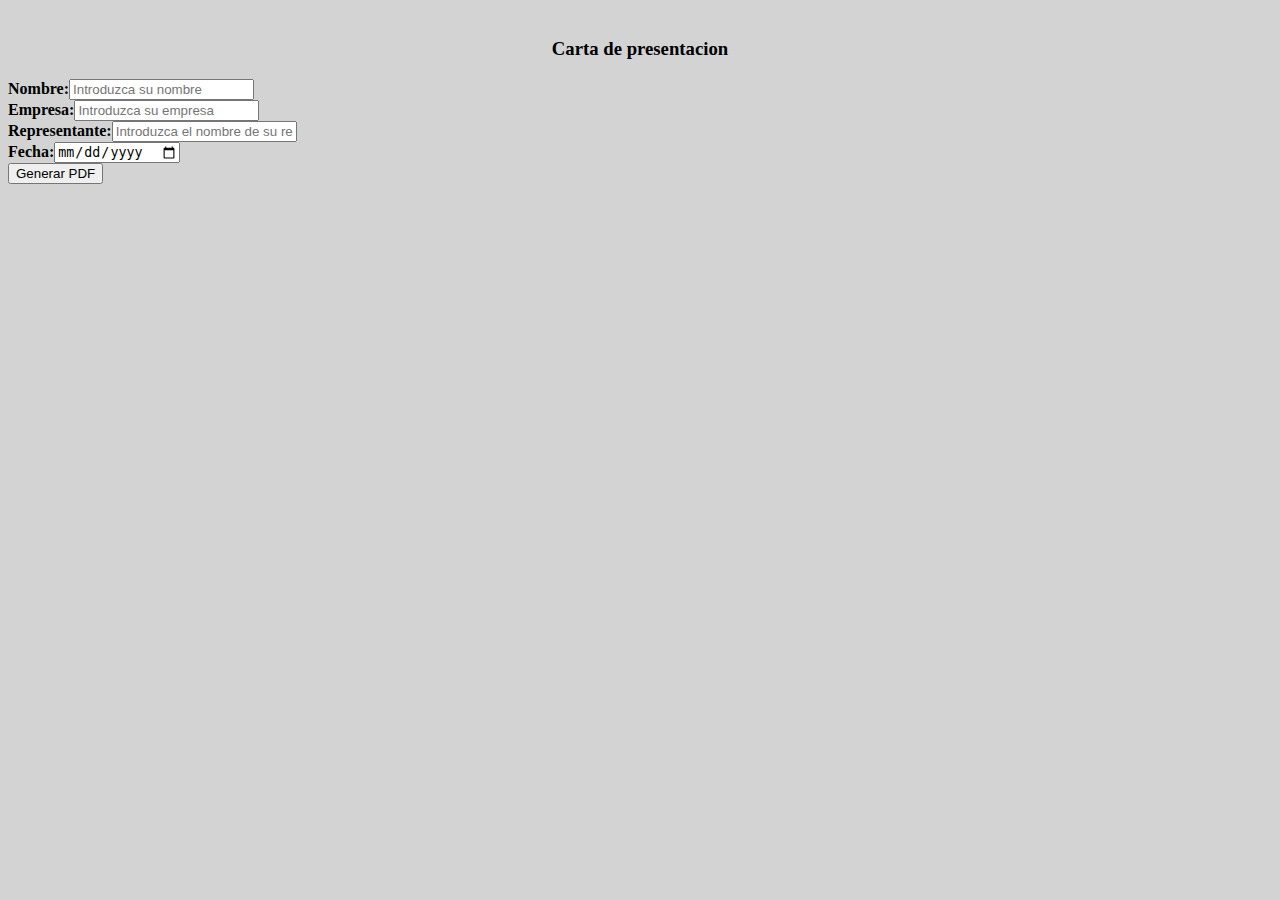
<file: Unidad2/Formulario.html>
<!DOCTYPE html>
<html lang="en">
    <head>
        <meta charset="UTF-8">
        <meta http-equiv="X-UA-Compatible" content="IE=edge">
        <meta name="viewport" content="width=device-width, initial-scale=1.0">
        <title>Formulario</title>
        <link href="https://cdn.jsdelivr.net/npm/bootstrap@5.0.2/dist/css/bootstrap.min.css" rel="stylesheet" integrity="sha384-EVSTQN3/azprG1Anm3QDgpJLIm9Nao0Yz1ztcQTwFspd3yD65VohhpuuCOmLASjC" crossorigin="anonymous">
            <style>
                body {
                    background-color: lightgrey;
                }
                h3{
                    text-align: center;
                }
                #centro{
                    border-radius: 5px black;
                    margin-top: 3%;
                    font-weight: 600;
                }
                #sub{
                    cursor: pointer;
                }
            </style>
    </head>
    <body>
        <div class="row">
            <div class="col-md-3"></div>
            <div class="col-md-6" id="centro">
                <div class="card">
                    <div class="card-body">
                        <form action="Generador.php" type="GET">
                            <h3>
                                Carta de presentacion
                            </h3>
                            Nombre:<input type="text" name="nombre" placeholder="Introduzca su nombre" class="form-control"><br>
                            Empresa:<input type="text" name="empresa" placeholder="Introduzca su empresa" class="form-control"><br>
                            Representante:<input type="text" name="representante" placeholder="Introduzca el nombre de su representante" class="form-control"><br>
                            Fecha:<input type="date" name="fecha" placeholder="Introduzca la fecha" class="form-control"><br>
                            <div class="d-grid gap-3">
                                <input type="submit" value="Generar PDF" class="btn btn-primary btn-block" id="sub">
                            </div>
                        </form>
                    </div>
                </div>
            </div>
            <div class="col-md-3"></div>
        </div>
    </body>
</html>
</file>
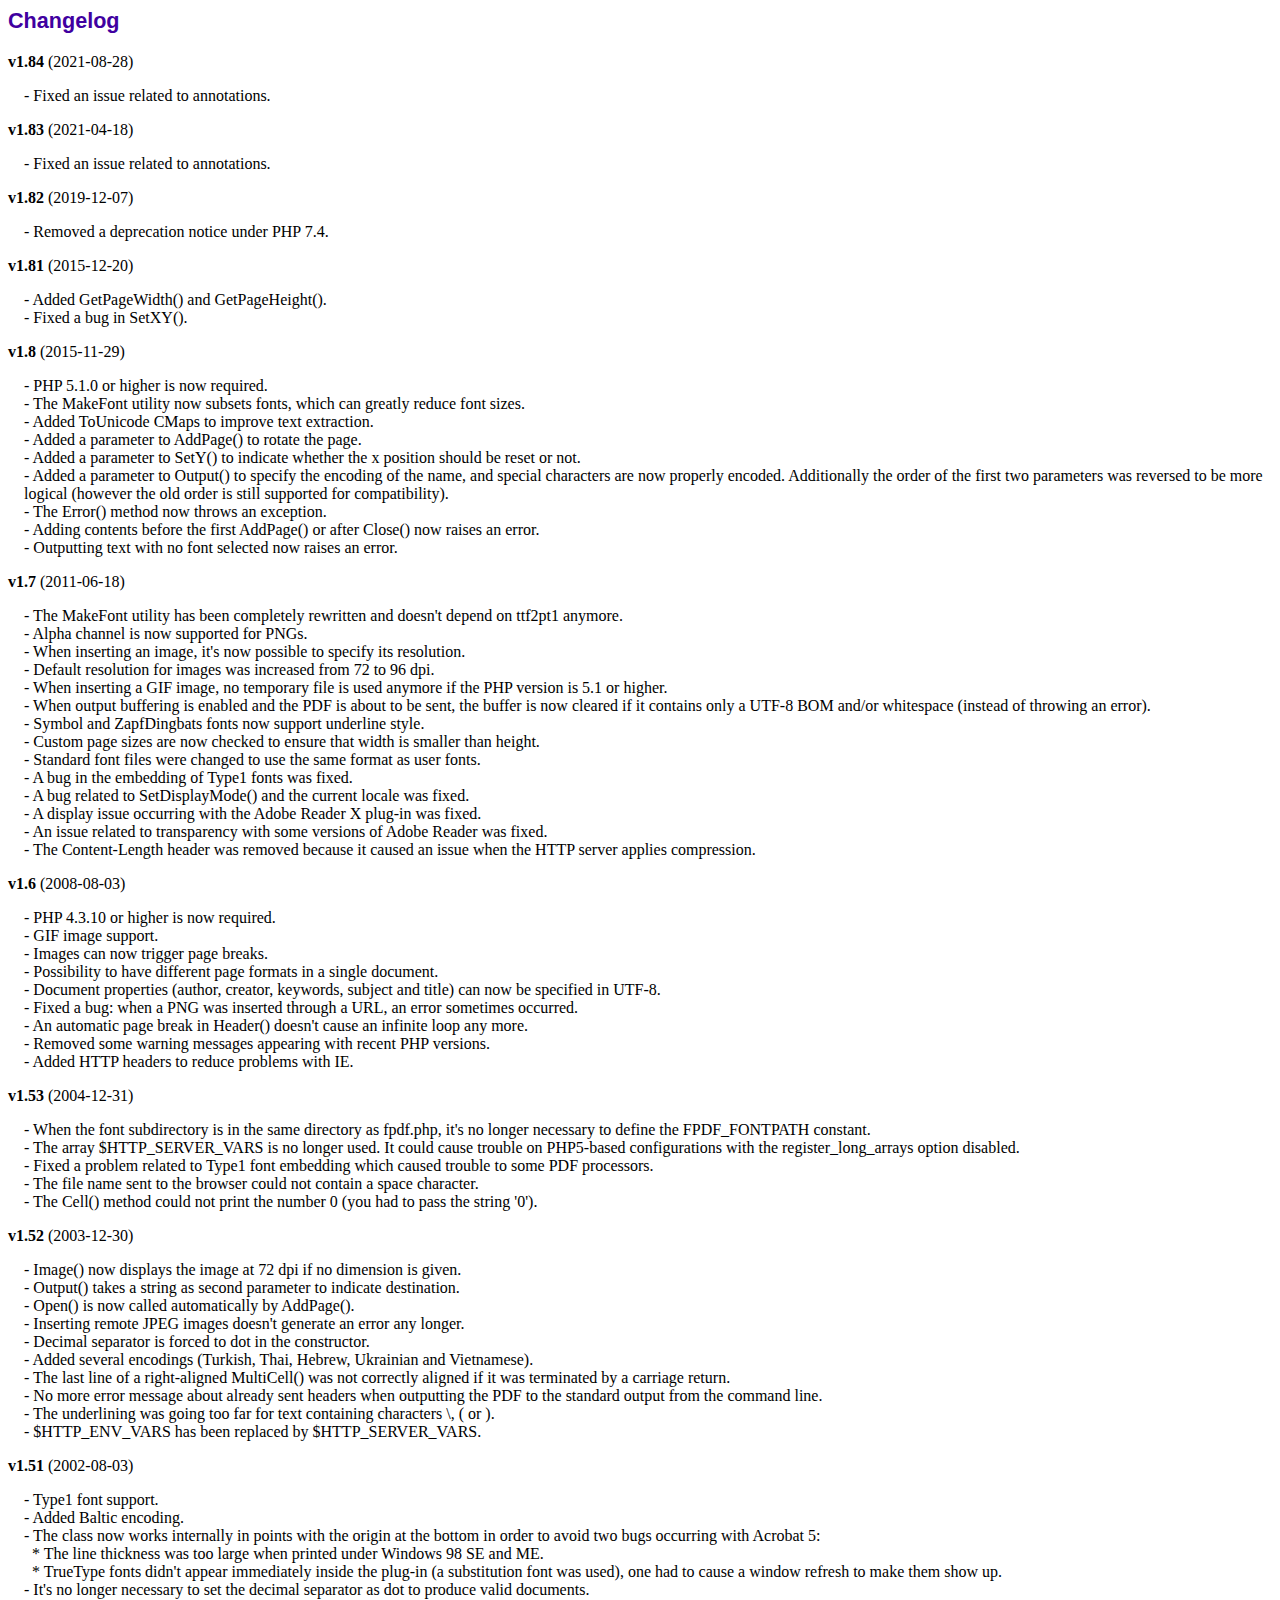
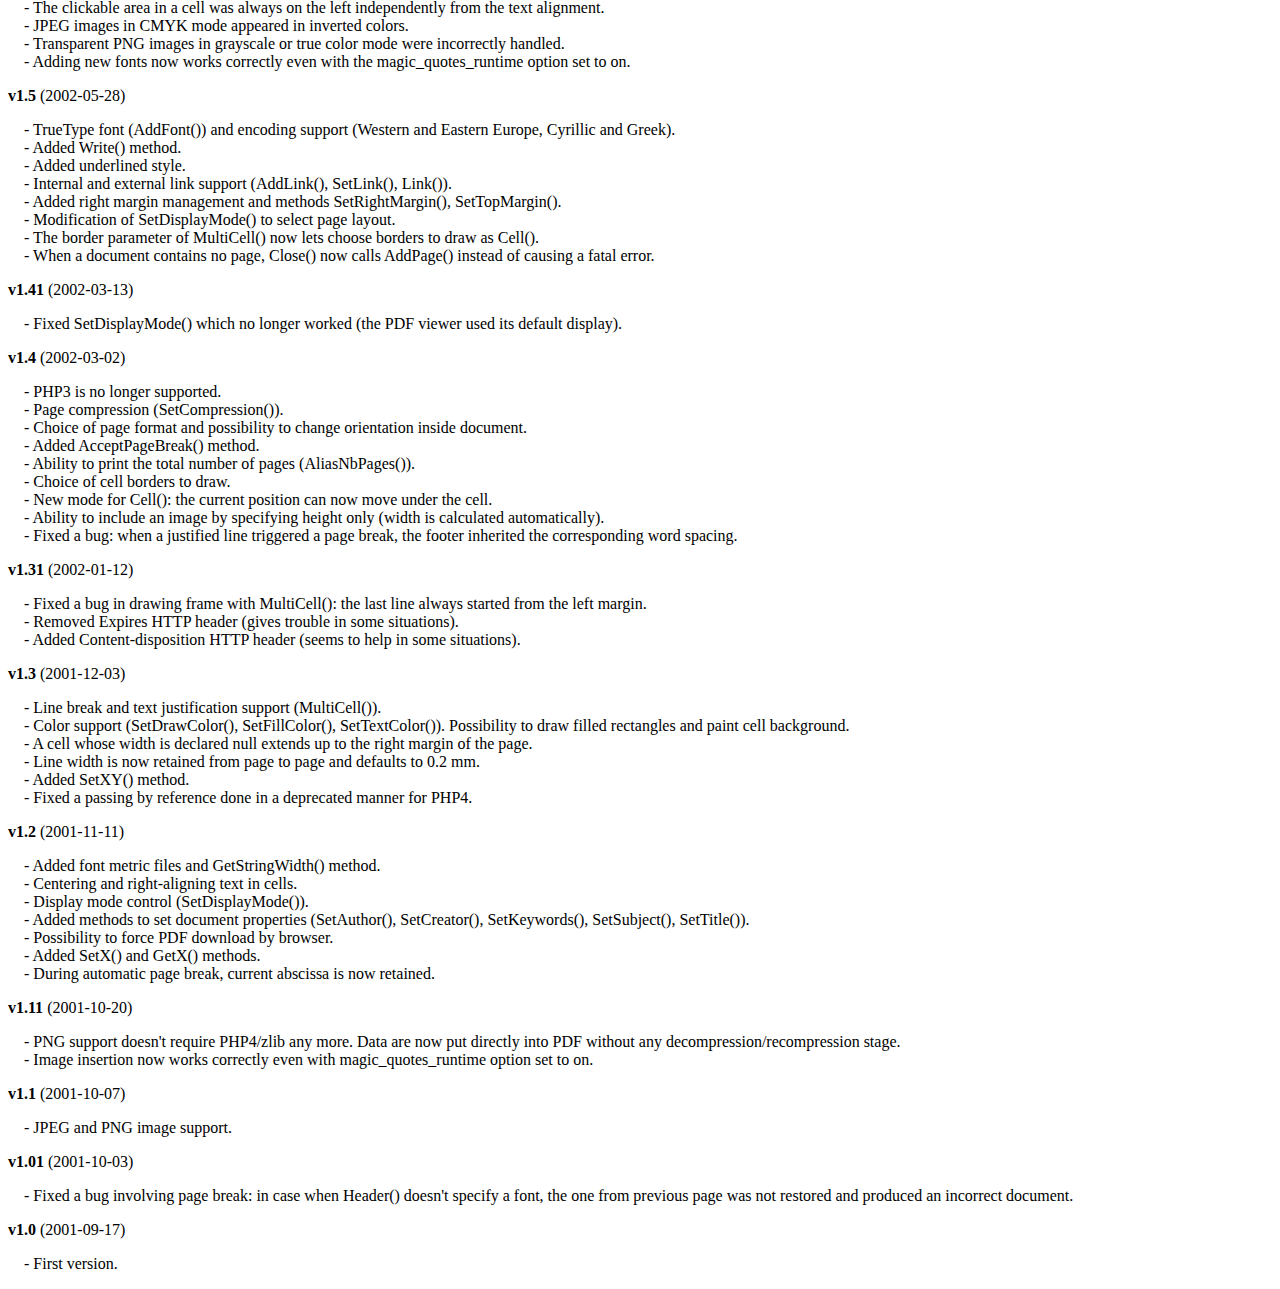
<file: LibreriaFormulario/fpdf184/changelog.htm>
<!DOCTYPE html PUBLIC "-//W3C//DTD HTML 4.01 Transitional//EN">
<html>
<head>
<meta http-equiv="Content-Type" content="text/html; charset=ISO-8859-1">
<title>Changelog</title>
<link type="text/css" rel="stylesheet" href="fpdf.css">
<style type="text/css">
dd {margin:1em 0 1em 1em}
</style>
</head>
<body>
<h1>Changelog</h1>
<dl>
<dt><strong>v1.84</strong> (2021-08-28)</dt>
<dd>
- Fixed an issue related to annotations.<br>
</dd>
<dt><strong>v1.83</strong> (2021-04-18)</dt>
<dd>
- Fixed an issue related to annotations.<br>
</dd>
<dt><strong>v1.82</strong> (2019-12-07)</dt>
<dd>
- Removed a deprecation notice under PHP 7.4.<br>
</dd>
<dt><strong>v1.81</strong> (2015-12-20)</dt>
<dd>
- Added GetPageWidth() and GetPageHeight().<br>
- Fixed a bug in SetXY().<br>
</dd>
<dt><strong>v1.8</strong> (2015-11-29)</dt>
<dd>
- PHP 5.1.0 or higher is now required.<br>
- The MakeFont utility now subsets fonts, which can greatly reduce font sizes.<br>
- Added ToUnicode CMaps to improve text extraction.<br>
- Added a parameter to AddPage() to rotate the page.<br>
- Added a parameter to SetY() to indicate whether the x position should be reset or not.<br>
- Added a parameter to Output() to specify the encoding of the name, and special characters are now properly encoded. Additionally the order of the first two parameters was reversed to be more logical (however the old order is still supported for compatibility).<br>
- The Error() method now throws an exception.<br>
- Adding contents before the first AddPage() or after Close() now raises an error.<br>
- Outputting text with no font selected now raises an error.<br>
</dd>
<dt><strong>v1.7</strong> (2011-06-18)</dt>
<dd>
- The MakeFont utility has been completely rewritten and doesn't depend on ttf2pt1 anymore.<br>
- Alpha channel is now supported for PNGs.<br>
- When inserting an image, it's now possible to specify its resolution.<br>
- Default resolution for images was increased from 72 to 96 dpi.<br>
- When inserting a GIF image, no temporary file is used anymore if the PHP version is 5.1 or higher.<br>
- When output buffering is enabled and the PDF is about to be sent, the buffer is now cleared if it contains only a UTF-8 BOM and/or whitespace (instead of throwing an error).<br>
- Symbol and ZapfDingbats fonts now support underline style.<br>
- Custom page sizes are now checked to ensure that width is smaller than height.<br>
- Standard font files were changed to use the same format as user fonts.<br>
- A bug in the embedding of Type1 fonts was fixed.<br>
- A bug related to SetDisplayMode() and the current locale was fixed.<br>
- A display issue occurring with the Adobe Reader X plug-in was fixed.<br>
- An issue related to transparency with some versions of Adobe Reader was fixed.<br>
- The Content-Length header was removed because it caused an issue when the HTTP server applies compression.<br>
</dd>
<dt><strong>v1.6</strong> (2008-08-03)</dt>
<dd>
- PHP 4.3.10 or higher is now required.<br>
- GIF image support.<br>
- Images can now trigger page breaks.<br>
- Possibility to have different page formats in a single document.<br>
- Document properties (author, creator, keywords, subject and title) can now be specified in UTF-8.<br>
- Fixed a bug: when a PNG was inserted through a URL, an error sometimes occurred.<br>
- An automatic page break in Header() doesn't cause an infinite loop any more.<br>
- Removed some warning messages appearing with recent PHP versions.<br>
- Added HTTP headers to reduce problems with IE.<br>
</dd>
<dt><strong>v1.53</strong> (2004-12-31)</dt>
<dd>
- When the font subdirectory is in the same directory as fpdf.php, it's no longer necessary to define the FPDF_FONTPATH constant.<br>
- The array $HTTP_SERVER_VARS is no longer used. It could cause trouble on PHP5-based configurations with the register_long_arrays option disabled.<br>
- Fixed a problem related to Type1 font embedding which caused trouble to some PDF processors.<br>
- The file name sent to the browser could not contain a space character.<br>
- The Cell() method could not print the number 0 (you had to pass the string '0').<br>
</dd>
<dt><strong>v1.52</strong> (2003-12-30)</dt>
<dd>
- Image() now displays the image at 72 dpi if no dimension is given.<br>
- Output() takes a string as second parameter to indicate destination.<br>
- Open() is now called automatically by AddPage().<br>
- Inserting remote JPEG images doesn't generate an error any longer.<br>
- Decimal separator is forced to dot in the constructor.<br>
- Added several encodings (Turkish, Thai, Hebrew, Ukrainian and Vietnamese).<br>
- The last line of a right-aligned MultiCell() was not correctly aligned if it was terminated by a carriage return.<br>
- No more error message about already sent headers when outputting the PDF to the standard output from the command line.<br>
- The underlining was going too far for text containing characters \, ( or ).<br>
- $HTTP_ENV_VARS has been replaced by $HTTP_SERVER_VARS.<br>
</dd>
<dt><strong>v1.51</strong> (2002-08-03)</dt>
<dd>
- Type1 font support.<br>
- Added Baltic encoding.<br>
- The class now works internally in points with the origin at the bottom in order to avoid two bugs occurring with Acrobat 5:<br>&nbsp;&nbsp;* The line thickness was too large when printed under Windows 98 SE and ME.<br>&nbsp;&nbsp;* TrueType fonts didn't appear immediately inside the plug-in (a substitution font was used), one had to cause a window refresh to make them show up.<br>
- It's no longer necessary to set the decimal separator as dot to produce valid documents.<br>
- The clickable area in a cell was always on the left independently from the text alignment.<br>
- JPEG images in CMYK mode appeared in inverted colors.<br>
- Transparent PNG images in grayscale or true color mode were incorrectly handled.<br>
- Adding new fonts now works correctly even with the magic_quotes_runtime option set to on.<br>
</dd>
<dt><strong>v1.5</strong> (2002-05-28)</dt>
<dd>
- TrueType font (AddFont()) and encoding support (Western and Eastern Europe, Cyrillic and Greek).<br>
- Added Write() method.<br>
- Added underlined style.<br>
- Internal and external link support (AddLink(), SetLink(), Link()).<br>
- Added right margin management and methods SetRightMargin(), SetTopMargin().<br>
- Modification of SetDisplayMode() to select page layout.<br>
- The border parameter of MultiCell() now lets choose borders to draw as Cell().<br>
- When a document contains no page, Close() now calls AddPage() instead of causing a fatal error.<br>
</dd>
<dt><strong>v1.41</strong> (2002-03-13)</dt>
<dd>
- Fixed SetDisplayMode() which no longer worked (the PDF viewer used its default display).<br>
</dd>
<dt><strong>v1.4</strong> (2002-03-02)</dt>
<dd>
- PHP3 is no longer supported.<br>
- Page compression (SetCompression()).<br>
- Choice of page format and possibility to change orientation inside document.<br>
- Added AcceptPageBreak() method.<br>
- Ability to print the total number of pages (AliasNbPages()).<br>
- Choice of cell borders to draw.<br>
- New mode for Cell(): the current position can now move under the cell.<br>
- Ability to include an image by specifying height only (width is calculated automatically).<br>
- Fixed a bug: when a justified line triggered a page break, the footer inherited the corresponding word spacing.<br>
</dd>
<dt><strong>v1.31</strong> (2002-01-12)</dt>
<dd>
- Fixed a bug in drawing frame with MultiCell(): the last line always started from the left margin.<br>
- Removed Expires HTTP header (gives trouble in some situations).<br>
- Added Content-disposition HTTP header (seems to help in some situations).<br>
</dd>
<dt><strong>v1.3</strong> (2001-12-03)</dt>
<dd>
- Line break and text justification support (MultiCell()).<br>
- Color support (SetDrawColor(), SetFillColor(), SetTextColor()). Possibility to draw filled rectangles and paint cell background.<br>
- A cell whose width is declared null extends up to the right margin of the page.<br>
- Line width is now retained from page to page and defaults to 0.2 mm.<br>
- Added SetXY() method.<br>
- Fixed a passing by reference done in a deprecated manner for PHP4.<br>
</dd>
<dt><strong>v1.2</strong> (2001-11-11)</dt>
<dd>
- Added font metric files and GetStringWidth() method.<br>
- Centering and right-aligning text in cells.<br>
- Display mode control (SetDisplayMode()).<br>
- Added methods to set document properties (SetAuthor(), SetCreator(), SetKeywords(), SetSubject(), SetTitle()).<br>
- Possibility to force PDF download by browser.<br>
- Added SetX() and GetX() methods.<br>
- During automatic page break, current abscissa is now retained.<br>
</dd>
<dt><strong>v1.11</strong> (2001-10-20)</dt>
<dd>
- PNG support doesn't require PHP4/zlib any more. Data are now put directly into PDF without any decompression/recompression stage.<br>
- Image insertion now works correctly even with magic_quotes_runtime option set to on.<br>
</dd>
<dt><strong>v1.1</strong> (2001-10-07)</dt>
<dd>
- JPEG and PNG image support.<br>
</dd>
<dt><strong>v1.01</strong> (2001-10-03)</dt>
<dd>
- Fixed a bug involving page break: in case when Header() doesn't specify a font, the one from previous page was not restored and produced an incorrect document.<br>
</dd>
<dt><strong>v1.0</strong> (2001-09-17)</dt>
<dd>
- First version.<br>
</dd>
</dl>
</body>
</html>
</file>
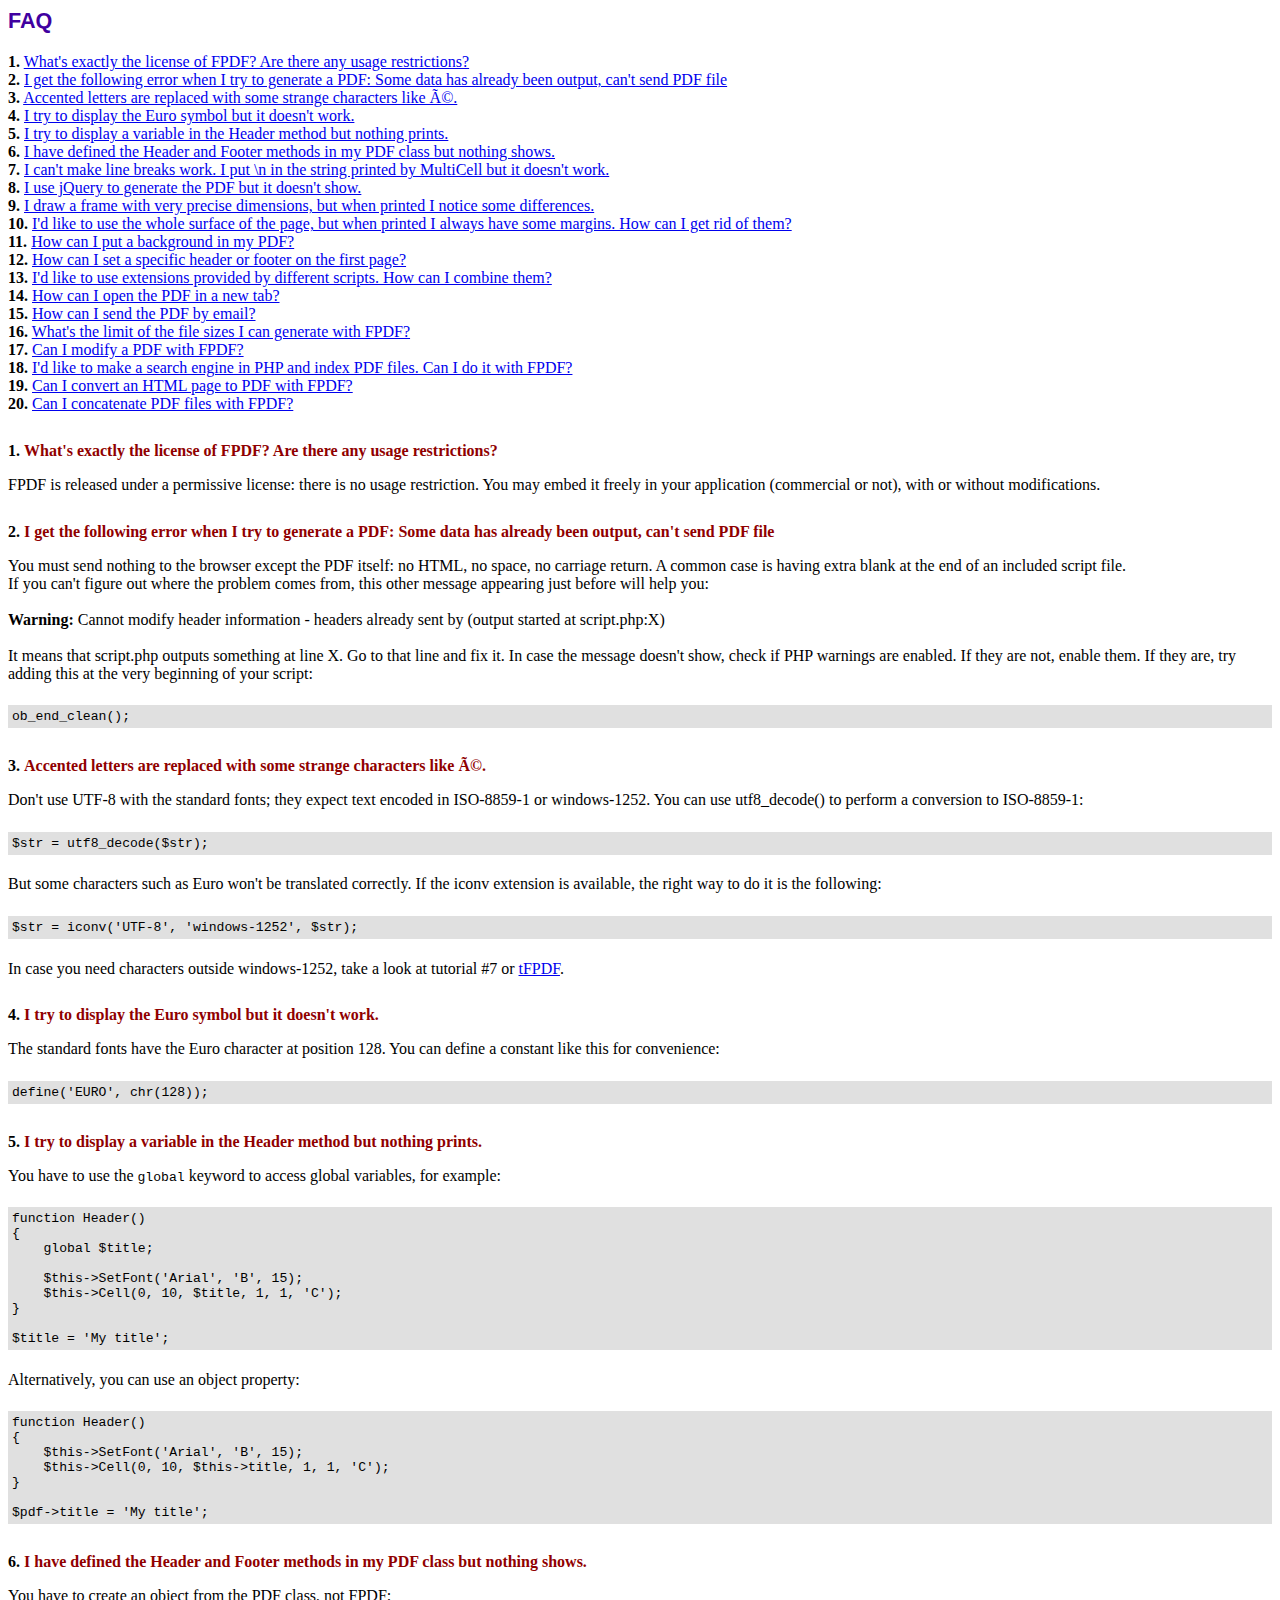
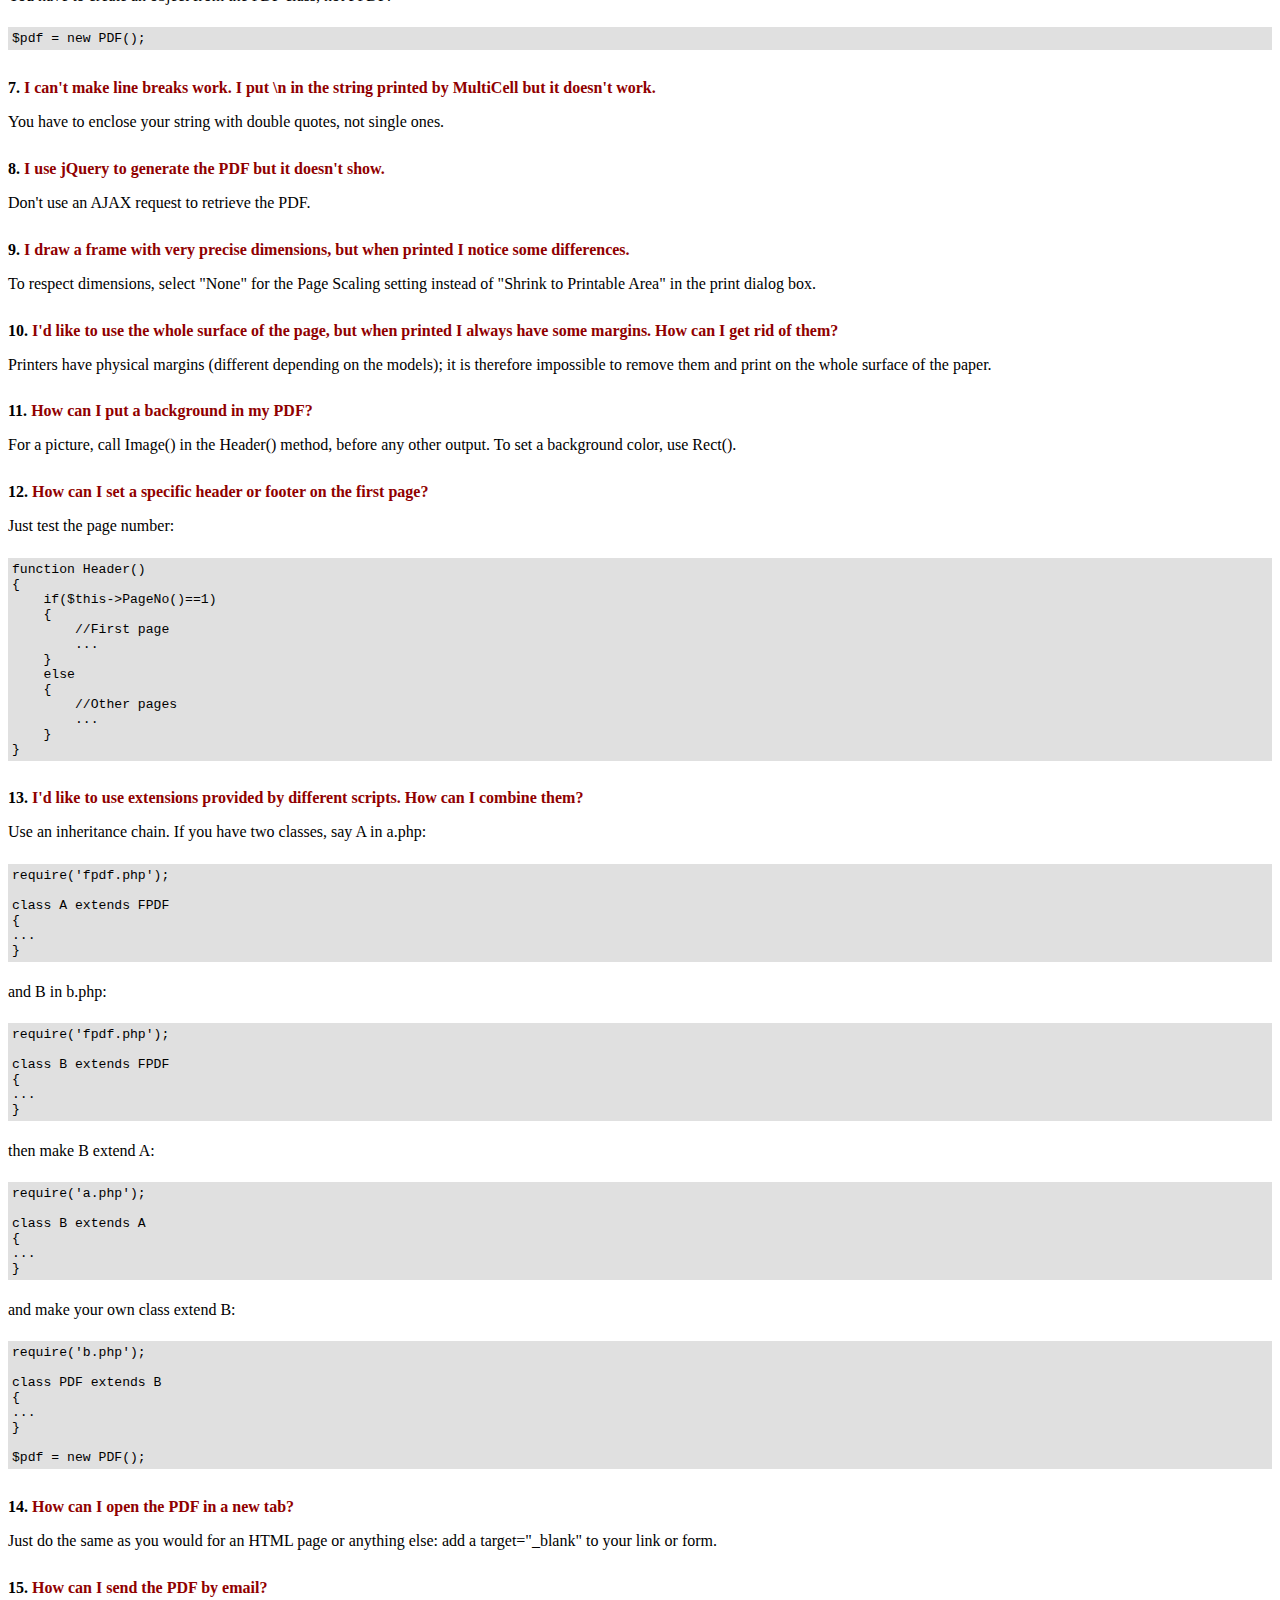
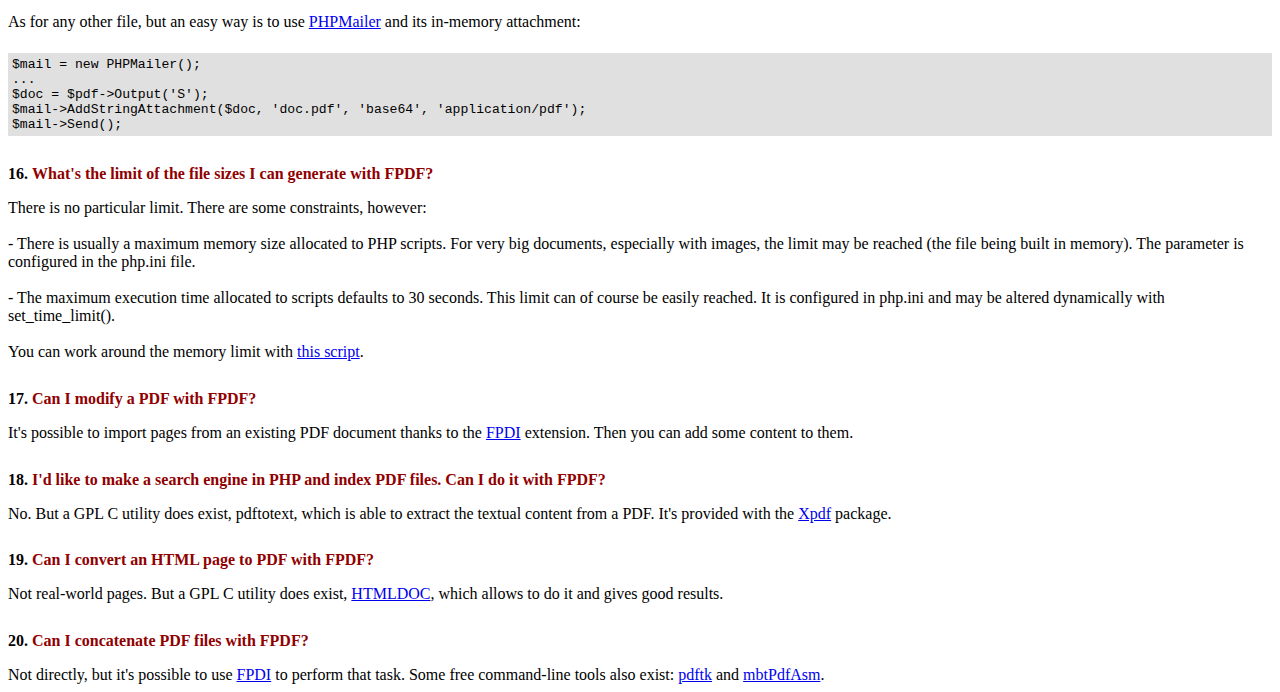
<file: LibreriaFormulario/fpdf184/FAQ.htm>
<!DOCTYPE html PUBLIC "-//W3C//DTD HTML 4.01 Transitional//EN">
<html>
<head>
<meta http-equiv="Content-Type" content="text/html; charset=ISO-8859-1">
<title>FAQ</title>
<link type="text/css" rel="stylesheet" href="fpdf.css">
<style type="text/css">
ul {list-style-type:none; margin:0; padding:0}
ul#answers li {margin-top:1.8em}
.question {font-weight:bold; color:#900000}
</style>
</head>
<body>
<h1>FAQ</h1>
<ul>
<li><b>1.</b> <a href='#q1'>What's exactly the license of FPDF? Are there any usage restrictions?</a></li>
<li><b>2.</b> <a href='#q2'>I get the following error when I try to generate a PDF: Some data has already been output, can't send PDF file</a></li>
<li><b>3.</b> <a href='#q3'>Accented letters are replaced with some strange characters like é.</a></li>
<li><b>4.</b> <a href='#q4'>I try to display the Euro symbol but it doesn't work.</a></li>
<li><b>5.</b> <a href='#q5'>I try to display a variable in the Header method but nothing prints.</a></li>
<li><b>6.</b> <a href='#q6'>I have defined the Header and Footer methods in my PDF class but nothing shows.</a></li>
<li><b>7.</b> <a href='#q7'>I can't make line breaks work. I put \n in the string printed by MultiCell but it doesn't work.</a></li>
<li><b>8.</b> <a href='#q8'>I use jQuery to generate the PDF but it doesn't show.</a></li>
<li><b>9.</b> <a href='#q9'>I draw a frame with very precise dimensions, but when printed I notice some differences.</a></li>
<li><b>10.</b> <a href='#q10'>I'd like to use the whole surface of the page, but when printed I always have some margins. How can I get rid of them?</a></li>
<li><b>11.</b> <a href='#q11'>How can I put a background in my PDF?</a></li>
<li><b>12.</b> <a href='#q12'>How can I set a specific header or footer on the first page?</a></li>
<li><b>13.</b> <a href='#q13'>I'd like to use extensions provided by different scripts. How can I combine them?</a></li>
<li><b>14.</b> <a href='#q14'>How can I open the PDF in a new tab?</a></li>
<li><b>15.</b> <a href='#q15'>How can I send the PDF by email?</a></li>
<li><b>16.</b> <a href='#q16'>What's the limit of the file sizes I can generate with FPDF?</a></li>
<li><b>17.</b> <a href='#q17'>Can I modify a PDF with FPDF?</a></li>
<li><b>18.</b> <a href='#q18'>I'd like to make a search engine in PHP and index PDF files. Can I do it with FPDF?</a></li>
<li><b>19.</b> <a href='#q19'>Can I convert an HTML page to PDF with FPDF?</a></li>
<li><b>20.</b> <a href='#q20'>Can I concatenate PDF files with FPDF?</a></li>
</ul>

<ul id='answers'>
<li id='q1'>
<p><b>1.</b> <span class='question'>What's exactly the license of FPDF? Are there any usage restrictions?</span></p>
FPDF is released under a permissive license: there is no usage restriction. You may embed it
freely in your application (commercial or not), with or without modifications.
</li>

<li id='q2'>
<p><b>2.</b> <span class='question'>I get the following error when I try to generate a PDF: Some data has already been output, can't send PDF file</span></p>
You must send nothing to the browser except the PDF itself: no HTML, no space, no carriage return. A common
case is having extra blank at the end of an included script file.<br>
If you can't figure out where the problem comes from, this other message appearing just before will help you:<br>
<br>
<b>Warning:</b> Cannot modify header information - headers already sent by (output started at script.php:X)<br>
<br>
It means that script.php outputs something at line X. Go to that line and fix it.
In case the message doesn't show, check if PHP warnings are enabled. If they are not, enable them. If they are,
try adding this at the very beginning of your script:
<div class="doc-source">
<pre><code>ob_end_clean();</code></pre>
</div>
</li>

<li id='q3'>
<p><b>3.</b> <span class='question'>Accented letters are replaced with some strange characters like é.</span></p>
Don't use UTF-8 with the standard fonts; they expect text encoded in ISO-8859-1 or windows-1252.
You can use utf8_decode() to perform a conversion to ISO-8859-1:
<div class="doc-source">
<pre><code>$str = utf8_decode($str);</code></pre>
</div>
But some characters such as Euro won't be translated correctly. If the iconv extension is available, the
right way to do it is the following:
<div class="doc-source">
<pre><code>$str = iconv('UTF-8', 'windows-1252', $str);</code></pre>
</div>
In case you need characters outside windows-1252, take a look at tutorial #7 or
<a href="http://www.fpdf.org/?go=script&amp;id=92" target="_blank">tFPDF</a>.
</li>

<li id='q4'>
<p><b>4.</b> <span class='question'>I try to display the Euro symbol but it doesn't work.</span></p>
The standard fonts have the Euro character at position 128. You can define a constant like this
for convenience:
<div class="doc-source">
<pre><code>define('EURO', chr(128));</code></pre>
</div>
</li>

<li id='q5'>
<p><b>5.</b> <span class='question'>I try to display a variable in the Header method but nothing prints.</span></p>
You have to use the <code>global</code> keyword to access global variables, for example:
<div class="doc-source">
<pre><code>function Header()
{
    global $title;

    $this-&gt;SetFont('Arial', 'B', 15);
    $this-&gt;Cell(0, 10, $title, 1, 1, 'C');
}

$title = 'My title';</code></pre>
</div>
Alternatively, you can use an object property:
<div class="doc-source">
<pre><code>function Header()
{
    $this-&gt;SetFont('Arial', 'B', 15);
    $this-&gt;Cell(0, 10, $this-&gt;title, 1, 1, 'C');
}

$pdf-&gt;title = 'My title';</code></pre>
</div>
</li>

<li id='q6'>
<p><b>6.</b> <span class='question'>I have defined the Header and Footer methods in my PDF class but nothing shows.</span></p>
You have to create an object from the PDF class, not FPDF:
<div class="doc-source">
<pre><code>$pdf = new PDF();</code></pre>
</div>
</li>

<li id='q7'>
<p><b>7.</b> <span class='question'>I can't make line breaks work. I put \n in the string printed by MultiCell but it doesn't work.</span></p>
You have to enclose your string with double quotes, not single ones.
</li>

<li id='q8'>
<p><b>8.</b> <span class='question'>I use jQuery to generate the PDF but it doesn't show.</span></p>
Don't use an AJAX request to retrieve the PDF.
</li>

<li id='q9'>
<p><b>9.</b> <span class='question'>I draw a frame with very precise dimensions, but when printed I notice some differences.</span></p>
To respect dimensions, select "None" for the Page Scaling setting instead of "Shrink to Printable Area" in the print dialog box.
</li>

<li id='q10'>
<p><b>10.</b> <span class='question'>I'd like to use the whole surface of the page, but when printed I always have some margins. How can I get rid of them?</span></p>
Printers have physical margins (different depending on the models); it is therefore impossible to remove
them and print on the whole surface of the paper.
</li>

<li id='q11'>
<p><b>11.</b> <span class='question'>How can I put a background in my PDF?</span></p>
For a picture, call Image() in the Header() method, before any other output. To set a background color, use Rect().
</li>

<li id='q12'>
<p><b>12.</b> <span class='question'>How can I set a specific header or footer on the first page?</span></p>
Just test the page number:
<div class="doc-source">
<pre><code>function Header()
{
    if($this-&gt;PageNo()==1)
    {
        //First page
        ...
    }
    else
    {
        //Other pages
        ...
    }
}</code></pre>
</div>
</li>

<li id='q13'>
<p><b>13.</b> <span class='question'>I'd like to use extensions provided by different scripts. How can I combine them?</span></p>
Use an inheritance chain. If you have two classes, say A in a.php:
<div class="doc-source">
<pre><code>require('fpdf.php');

class A extends FPDF
{
...
}</code></pre>
</div>
and B in b.php:
<div class="doc-source">
<pre><code>require('fpdf.php');

class B extends FPDF
{
...
}</code></pre>
</div>
then make B extend A:
<div class="doc-source">
<pre><code>require('a.php');

class B extends A
{
...
}</code></pre>
</div>
and make your own class extend B:
<div class="doc-source">
<pre><code>require('b.php');

class PDF extends B
{
...
}

$pdf = new PDF();</code></pre>
</div>
</li>

<li id='q14'>
<p><b>14.</b> <span class='question'>How can I open the PDF in a new tab?</span></p>
Just do the same as you would for an HTML page or anything else: add a target="_blank" to your link or form.
</li>

<li id='q15'>
<p><b>15.</b> <span class='question'>How can I send the PDF by email?</span></p>
As for any other file, but an easy way is to use <a href="https://github.com/PHPMailer/PHPMailer" target="_blank">PHPMailer</a> and
its in-memory attachment:
<div class="doc-source">
<pre><code>$mail = new PHPMailer();
...
$doc = $pdf-&gt;Output('S');
$mail-&gt;AddStringAttachment($doc, 'doc.pdf', 'base64', 'application/pdf');
$mail-&gt;Send();</code></pre>
</div>
</li>

<li id='q16'>
<p><b>16.</b> <span class='question'>What's the limit of the file sizes I can generate with FPDF?</span></p>
There is no particular limit. There are some constraints, however:
<br>
<br>
- There is usually a maximum memory size allocated to PHP scripts. For very big documents,
especially with images, the limit may be reached (the file being built in memory). The
parameter is configured in the php.ini file.
<br>
<br>
- The maximum execution time allocated to scripts defaults to 30 seconds. This limit can of course
be easily reached. It is configured in php.ini and may be altered dynamically with set_time_limit().
<br>
<br>
You can work around the memory limit with <a href="http://www.fpdf.org/?go=script&amp;id=76" target="_blank">this script</a>.
</li>

<li id='q17'>
<p><b>17.</b> <span class='question'>Can I modify a PDF with FPDF?</span></p>
It's possible to import pages from an existing PDF document thanks to the
<a href="https://www.setasign.com/products/fpdi/about/" target="_blank">FPDI</a> extension.
Then you can add some content to them.
</li>

<li id='q18'>
<p><b>18.</b> <span class='question'>I'd like to make a search engine in PHP and index PDF files. Can I do it with FPDF?</span></p>
No. But a GPL C utility does exist, pdftotext, which is able to extract the textual content from a PDF.
It's provided with the <a href="https://www.xpdfreader.com" target="_blank">Xpdf</a> package.
</li>

<li id='q19'>
<p><b>19.</b> <span class='question'>Can I convert an HTML page to PDF with FPDF?</span></p>
Not real-world pages. But a GPL C utility does exist, <a href="https://www.msweet.org/htmldoc/" target="_blank">HTMLDOC</a>,
which allows to do it and gives good results.
</li>

<li id='q20'>
<p><b>20.</b> <span class='question'>Can I concatenate PDF files with FPDF?</span></p>
Not directly, but it's possible to use <a href="https://www.setasign.com/products/fpdi/demos/concatenate-fake/" target="_blank">FPDI</a>
to perform that task. Some free command-line tools also exist:
<a href="https://www.pdflabs.com/tools/pdftk-the-pdf-toolkit/" target="_blank">pdftk</a> and
<a href="http://thierry.schmit.free.fr/spip/spip.php?article15" target="_blank">mbtPdfAsm</a>.
</li>
</ul>
</body>
</html>
</file>
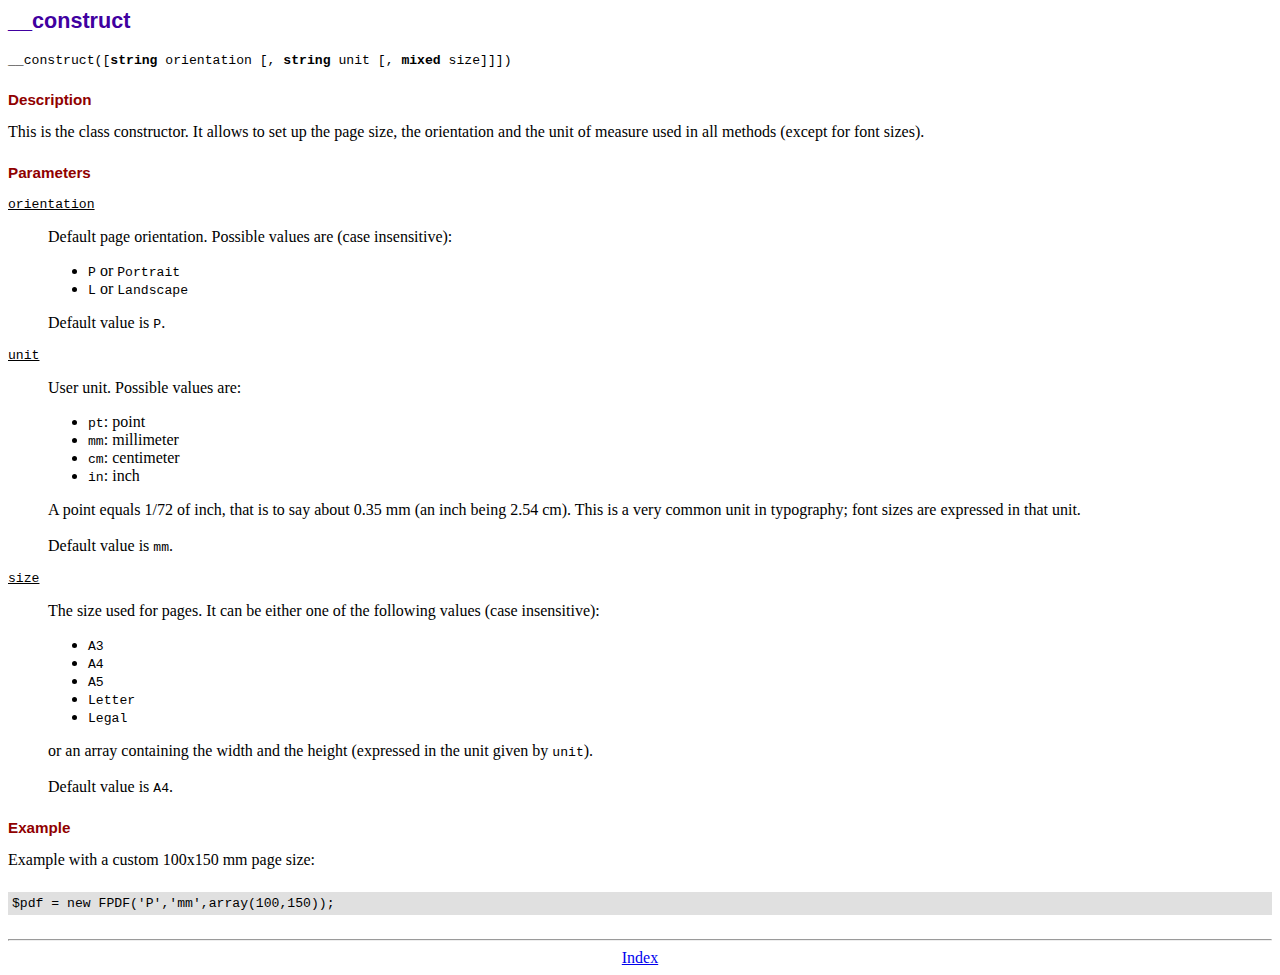
<file: Unidad2/doc/__construct.htm>
<!DOCTYPE html PUBLIC "-//W3C//DTD HTML 4.01 Transitional//EN">
<html>
<head>
<meta http-equiv="Content-Type" content="text/html; charset=ISO-8859-1">
<title>__construct</title>
<link type="text/css" rel="stylesheet" href="../fpdf.css">
</head>
<body>
<h1>__construct</h1>
<code>__construct([<b>string</b> orientation [, <b>string</b> unit [, <b>mixed</b> size]]])</code>
<h2>Description</h2>
This is the class constructor. It allows to set up the page size, the orientation and the
unit of measure used in all methods (except for font sizes).
<h2>Parameters</h2>
<dl class="param">
<dt><code>orientation</code></dt>
<dd>
Default page orientation. Possible values are (case insensitive):
<ul>
<li><code>P</code> or <code>Portrait</code></li>
<li><code>L</code> or <code>Landscape</code></li>
</ul>
Default value is <code>P</code>.
</dd>
<dt><code>unit</code></dt>
<dd>
User unit. Possible values are:
<ul>
<li><code>pt</code>: point</li>
<li><code>mm</code>: millimeter</li>
<li><code>cm</code>: centimeter</li>
<li><code>in</code>: inch</li>
</ul>
A point equals 1/72 of inch, that is to say about 0.35 mm (an inch being 2.54 cm). This
is a very common unit in typography; font sizes are expressed in that unit.
<br>
<br>
Default value is <code>mm</code>.
</dd>
<dt><code>size</code></dt>
<dd>
The size used for pages. It can be either one of the following values (case insensitive):
<ul>
<li><code>A3</code></li>
<li><code>A4</code></li>
<li><code>A5</code></li>
<li><code>Letter</code></li>
<li><code>Legal</code></li>
</ul>
or an array containing the width and the height (expressed in the unit given by <code>unit</code>).<br>
<br>
Default value is <code>A4</code>.
</dd>
</dl>
<h2>Example</h2>
Example with a custom 100x150 mm page size:
<div class="doc-source">
<pre><code>$pdf = new FPDF('P','mm',array(100,150));</code></pre>
</div>
<hr style="margin-top:1.5em">
<div style="text-align:center"><a href="index.htm">Index</a></div>
</body>
</html>
</file>
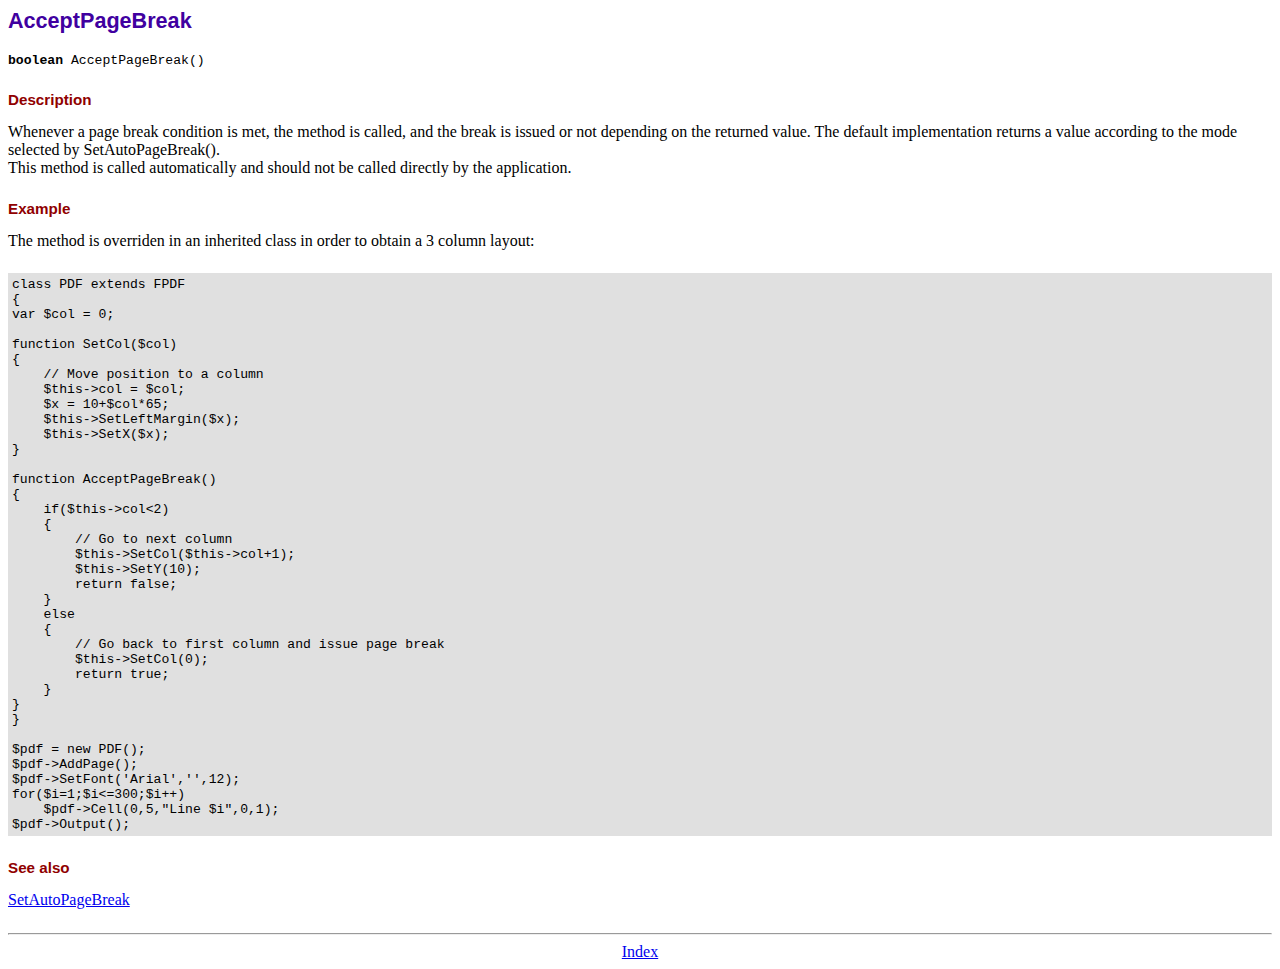
<file: Unidad2/doc/acceptpagebreak.htm>
<!DOCTYPE html PUBLIC "-//W3C//DTD HTML 4.01 Transitional//EN">
<html>
<head>
<meta http-equiv="Content-Type" content="text/html; charset=ISO-8859-1">
<title>AcceptPageBreak</title>
<link type="text/css" rel="stylesheet" href="../fpdf.css">
</head>
<body>
<h1>AcceptPageBreak</h1>
<code><b>boolean</b> AcceptPageBreak()</code>
<h2>Description</h2>
Whenever a page break condition is met, the method is called, and the break is issued or not
depending on the returned value. The default implementation returns a value according to the
mode selected by SetAutoPageBreak().
<br>
This method is called automatically and should not be called directly by the application.
<h2>Example</h2>
The method is overriden in an inherited class in order to obtain a 3 column layout:
<div class="doc-source">
<pre><code>class PDF extends FPDF
{
var $col = 0;

function SetCol($col)
{
    // Move position to a column
    $this-&gt;col = $col;
    $x = 10+$col*65;
    $this-&gt;SetLeftMargin($x);
    $this-&gt;SetX($x);
}

function AcceptPageBreak()
{
    if($this-&gt;col&lt;2)
    {
        // Go to next column
        $this-&gt;SetCol($this-&gt;col+1);
        $this-&gt;SetY(10);
        return false;
    }
    else
    {
        // Go back to first column and issue page break
        $this-&gt;SetCol(0);
        return true;
    }
}
}

$pdf = new PDF();
$pdf-&gt;AddPage();
$pdf-&gt;SetFont('Arial','',12);
for($i=1;$i&lt;=300;$i++)
    $pdf-&gt;Cell(0,5,"Line $i",0,1);
$pdf-&gt;Output();</code></pre>
</div>
<h2>See also</h2>
<a href="setautopagebreak.htm">SetAutoPageBreak</a>
<hr style="margin-top:1.5em">
<div style="text-align:center"><a href="index.htm">Index</a></div>
</body>
</html>
</file>
<file: Plantilla_Formulario/index.css>
body{
    height: 100vh;
    background-color: #1c0b3b;
    background-image: linear-gradient(180deg, #1c0b3b 0%, #140466 50%, #2e1766 100%);    
    background-repeat: no-repeat;
    background-attachment: fixed;
}
h3{
    text-align: center;
}
#centro{
 
    margin-top: 3%;
    font-weight: 600;
}

#formulario{
    width: 90%;
    border-radius: 7% 7% 7% 7%; 
    box-shadow: 5px 5px 8px 5px #161616;
    padding: 5% 5% 5% 5%;
    background-color: #161616;
    background-image: linear-gradient(0deg, #161616 0%, #2f3131 100%);
}

span,h3{
    color: #9b9b9b;
}

.form__group {
    position: relative;
    padding: 20px 0 0;
    margin-top: 10px;
    width: 100%;
    max-width: 180px;
}
  
.form__field {
    font-family: inherit;
    width: 100%;
    border: none;
    border-bottom: 2px solid #9b9b9b;
    outline: 0;
    font-size: 17px;
    color: #fff;
    padding: 7px 0;
    background: transparent;
    transition: border-color 0.2s;
}
  
.form__field::placeholder {
    color: transparent;
}
  
.form__field:placeholder-shown ~ .form__label {
    font-size: 17px;
    cursor: text;
    top: 20px;
}
  
.form__label {
    position: absolute;
    top: 0;
    display: block;
    transition: 0.2s;
    font-size: 17px;
    color: #9b9b9b;
    pointer-events: none;
}
  
.form__field:focus {
    padding-bottom: 6px;
    font-weight: 700;
    border-width: 3px;
    border-image: linear-gradient(to right, #116399, #38caef);
    border-image-slice: 1;
}
  
.form__field:focus ~ .form__label {
    position: absolute;
    top: 0;
    display: block;
    transition: 0.2s;
    font-size: 17px;
    color: #38caef;
    font-weight: 700;
}
  
/* reset input */
.form__field:required, .form__field:invalid {
    box-shadow: none;
}

.cbx {
    position: relative;
    top: 1px;
    width: 27px;
    height: 27px;
    border: 1px solid #c8ccd4;
    border-radius: 3px;
    vertical-align: middle;
    transition: background 0.1s ease;
    cursor: pointer;
    display: block;
}
   
.cbx:after {
    content: '';
    position: absolute;
    top: 2px;
    left: 8px;
    width: 7px;
    height: 14px;
    opacity: 0;
    transform: rotate(45deg) scale(0);
    border-right: 2px solid #fff;
    border-bottom: 2px solid #fff;
    transition: all 0.3s ease;
    transition-delay: 0.15s;
}
   
.lbl {
    margin-left: 5px;
    vertical-align: middle;
    cursor: pointer;
}
   
#cbx:checked ~ .cbx {
    border-color: transparent;
    background: #6871f1;
    animation: jelly 0.6s ease;
}
   
#cbx:checked ~ .cbx:after {
    opacity: 1;
    transform: rotate(45deg) scale(1);
}
   
.cntr {
    position: relative;
}
   
@keyframes jelly {
    from {
     transform: scale(1, 1);
    }
   
    30% {
     transform: scale(1.25, 0.75);
    }
   
    40% {
     transform: scale(0.75, 1.25);
    }
   
    50% {
     transform: scale(1.15, 0.85);
    }
   
    65% {
     transform: scale(0.95, 1.05);
    }
   
    75% {
     transform: scale(1.05, 0.95);
    }
   
    to {
     transform: scale(1, 1);
    }
}
   
.hidden-xs-up {
    display: none!important;
}
   

#sub{
    cursor: pointer;
}
.warnings{
    text-align: center;
    color: red;
    margin: auto;
    padding-top: 20x;
}
</file>
<file: Plantilla_Formulario/Formulario1/index.css>
body{
    height: 100vh;
    background-color: #8EC5FC;
    background-image: linear-gradient(62deg, #8EC5FC 0%, #E0C3FC 100%);
    background-repeat: no-repeat;
    background-attachment: fixed;
}
h3{
    text-align: center;
}
#centro{
border-radius: 5px black;
margin-top: 3%;
font-weight: 600;
}
#sub{
    cursor: pointer;
}
.warnings{
    text-align: center;
    color: red;
    margin: auto;
    padding-top: 20x;
}
</file>
<file: Plantilla_Formulario/Formulario2/index.css>
body{
    height: 100vh;
    background-color: #1c0b3b;
    background-image: linear-gradient(180deg, #1c0b3b 0%, #140466 50%, #2e1766 100%);    
    background-repeat: no-repeat;
    background-attachment: fixed;
}
h3{
    text-align: center;
}
#centro{
 
    margin-top: 3%;
    font-weight: 600;
}

#formulario{
    width: 90%;
    border-radius: 7% 7% 7% 7%; 
    box-shadow: 5px 5px 8px 5px #161616;
    padding: 5% 5% 5% 5%;
    background-color: #161616;
    background-image: linear-gradient(0deg, #161616 0%, #2f3131 100%);
}

span,h3{
    color: #9b9b9b;
}

.form__group {
    position: relative;
    padding: 20px 0 0;
    margin-top: 10px;
    width: 100%;
    max-width: 180px;
}
  
.form__field {
    font-family: inherit;
    width: 100%;
    border: none;
    border-bottom: 2px solid #9b9b9b;
    outline: 0;
    font-size: 17px;
    color: #fff;
    padding: 7px 0;
    background: transparent;
    transition: border-color 0.2s;
}
  
.form__field::placeholder {
    color: transparent;
}
  
.form__field:placeholder-shown ~ .form__label {
    font-size: 17px;
    cursor: text;
    top: 20px;
}
  
.form__label {
    position: absolute;
    top: 0;
    display: block;
    transition: 0.2s;
    font-size: 17px;
    color: #9b9b9b;
    pointer-events: none;
}
  
.form__field:focus {
    padding-bottom: 6px;
    font-weight: 700;
    border-width: 3px;
    border-image: linear-gradient(to right, #116399, #38caef);
    border-image-slice: 1;
}
  
.form__field:focus ~ .form__label {
    position: absolute;
    top: 0;
    display: block;
    transition: 0.2s;
    font-size: 17px;
    color: #38caef;
    font-weight: 700;
}
  
/* reset input */
.form__field:required, .form__field:invalid {
    box-shadow: none;
}

.cbx {
    position: relative;
    top: 1px;
    width: 27px;
    height: 27px;
    border: 1px solid #c8ccd4;
    border-radius: 3px;
    vertical-align: middle;
    transition: background 0.1s ease;
    cursor: pointer;
    display: block;
}
   
.cbx:after {
    content: '';
    position: absolute;
    top: 2px;
    left: 8px;
    width: 7px;
    height: 14px;
    opacity: 0;
    transform: rotate(45deg) scale(0);
    border-right: 2px solid #fff;
    border-bottom: 2px solid #fff;
    transition: all 0.3s ease;
    transition-delay: 0.15s;
}
   
.lbl {
    margin-left: 5px;
    vertical-align: middle;
    cursor: pointer;
}
   
#cbx:checked ~ .cbx {
    border-color: transparent;
    background: #6871f1;
    animation: jelly 0.6s ease;
}
   
#cbx:checked ~ .cbx:after {
    opacity: 1;
    transform: rotate(45deg) scale(1);
}
   
.cntr {
    position: relative;
}
   
@keyframes jelly {
    from {
     transform: scale(1, 1);
    }
   
    30% {
     transform: scale(1.25, 0.75);
    }
   
    40% {
     transform: scale(0.75, 1.25);
    }
   
    50% {
     transform: scale(1.15, 0.85);
    }
   
    65% {
     transform: scale(0.95, 1.05);
    }
   
    75% {
     transform: scale(1.05, 0.95);
    }
   
    to {
     transform: scale(1, 1);
    }
}
   
.hidden-xs-up {
    display: none!important;
}
   

#sub{
    cursor: pointer;
}
.warnings{
    text-align: center;
    color: red;
    margin: auto;
    padding-top: 20x;
}
</file>
<file: Unidad2/fpdf.css>
body {font-family:"Times New Roman",serif}
h1 {font:bold 135% Arial,sans-serif; color:#4000A0; margin-bottom:0.9em}
h2 {font:bold 95% Arial,sans-serif; color:#900000; margin-top:1.5em; margin-bottom:1em}
dl.param dt {text-decoration:underline}
dl.param dd {margin-top:1em; margin-bottom:1em}
dl.param ul {margin-top:1em; margin-bottom:1em}
tt, code, kbd {font-family:"Courier New",Courier,monospace; font-size:82%}
div.source {margin-top:1.4em; margin-bottom:1.3em}
div.source pre {display:table; border:1px solid #24246A; width:100%; margin:0em; font-family:inherit; font-size:100%}
div.source code {display:block; border:1px solid #C5C5EC; background-color:#F0F5FF; padding:6px; color:#000000}
div.doc-source {margin-top:1.4em; margin-bottom:1.3em}
div.doc-source pre {display:table; width:100%; margin:0em; font-family:inherit; font-size:100%}
div.doc-source code {display:block; background-color:#E0E0E0; padding:4px}
.kw {color:#000080; font-weight:bold}
.str {color:#CC0000}
.cmt {color:#008000}
p.demo {text-align:center; margin-top:-0.9em}
a.demo {text-decoration:none; font-weight:bold; color:#0000CC}
a.demo:link {text-decoration:none; font-weight:bold; color:#0000CC}
a.demo:hover {text-decoration:none; font-weight:bold; color:#0000FF}
a.demo:active {text-decoration:none; font-weight:bold; color:#0000FF}
</file>
<file: LibreriaFormulario/fpdf184/fpdf.css>
body {font-family:"Times New Roman",serif}
h1 {font:bold 135% Arial,sans-serif; color:#4000A0; margin-bottom:0.9em}
h2 {font:bold 95% Arial,sans-serif; color:#900000; margin-top:1.5em; margin-bottom:1em}
dl.param dt {text-decoration:underline}
dl.param dd {margin-top:1em; margin-bottom:1em}
dl.param ul {margin-top:1em; margin-bottom:1em}
tt, code, kbd {font-family:"Courier New",Courier,monospace; font-size:82%}
div.source {margin-top:1.4em; margin-bottom:1.3em}
div.source pre {display:table; border:1px solid #24246A; width:100%; margin:0em; font-family:inherit; font-size:100%}
div.source code {display:block; border:1px solid #C5C5EC; background-color:#F0F5FF; padding:6px; color:#000000}
div.doc-source {margin-top:1.4em; margin-bottom:1.3em}
div.doc-source pre {display:table; width:100%; margin:0em; font-family:inherit; font-size:100%}
div.doc-source code {display:block; background-color:#E0E0E0; padding:4px}
.kw {color:#000080; font-weight:bold}
.str {color:#CC0000}
.cmt {color:#008000}
p.demo {text-align:center; margin-top:-0.9em}
a.demo {text-decoration:none; font-weight:bold; color:#0000CC}
a.demo:link {text-decoration:none; font-weight:bold; color:#0000CC}
a.demo:hover {text-decoration:none; font-weight:bold; color:#0000FF}
a.demo:active {text-decoration:none; font-weight:bold; color:#0000FF}
</file>
